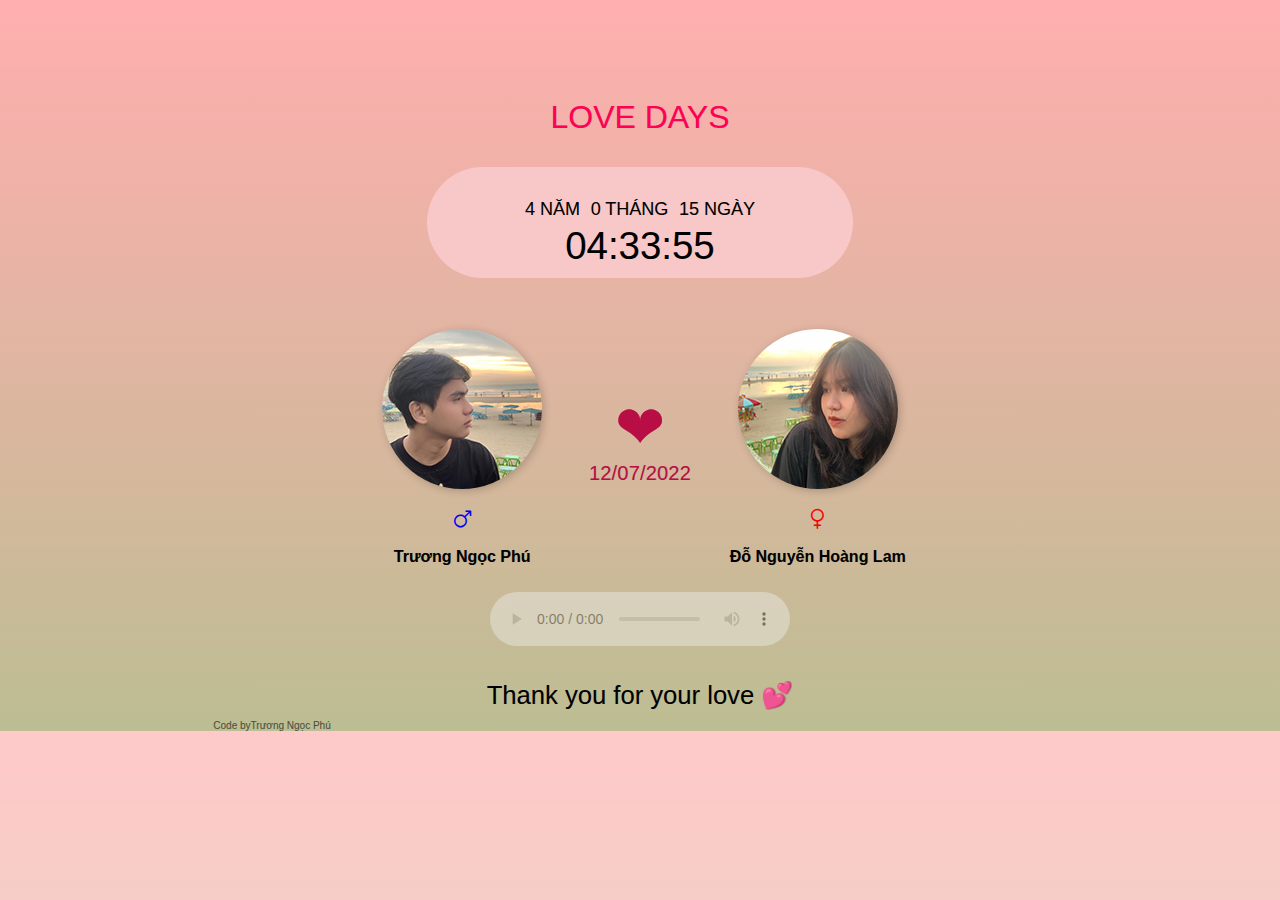
<file: index.html>
<!DOCTYPE html>
<html lang="en">

<head>
    <meta charset="UTF-8">
    <meta name="viewport" content="width=device-width, initial-scale=1.0">
    <meta http-equiv="X-UA-Compatible" content="ie=edge">
    <link rel="stylesheet" href="style.css">
    <link rel="stylesheet" href="https://cdnjs.cloudflare.com/ajax/libs/font-awesome/4.7.0/css/font-awesome.min.css">
    <link rel="shortcut icon" type="image/png" href="img/favicon.png" />
    <title>My Love</title>
</head>

<body>
    <script src="app.js"></script>
    <script>
        document.addEventListener("DOMContentLoaded", function () {
            const createEffect = (type) => {
                const element = document.createElement("div");

                if (type === "snow") {
                    element.className = "snowflake";
                    element.textContent = "❄";
                    element.style.color = "white";
                } else if (type === "flower") {
                    element.className = "flower";
                    element.textContent = "❀";
                    element.style.color = "pink"; // Hoa đào
                } else if (type === "mai") {
                    element.className = "flower";
                    element.textContent = "❀";
                    element.style.color = "yellow"; // Hoa mai
                }

                element.style.left = Math.random() * 100 + "vw";
                element.style.animationDuration = Math.random() * 5 + 5 + "s";
                document.body.appendChild(element);

                setTimeout(() => {
                    element.remove();
                }, 10000);
            };

            const now = new Date();
            const month = now.getMonth() + 1;
            if (month === 12) {
                setInterval(() => createEffect("snow"), 300);
                const message = document.getElementById("christmas-message");
                if (message) {
                    message.style.display = "block";
                }
            } else if (month === 1) {
                setInterval(() => createEffect("flower"), 300); // Hoa đào
                setInterval(() => createEffect("mai"), 400);    // Hoa mai
                const message = document.getElementById("new-year-message");
                if (message) {
                    message.style.display = "block";
                }
            }
        });
    </script>

    <script>
        document.addEventListener("DOMContentLoaded", function () {
            const displayMessage = (message, effects = false) => {
                const messageBox = document.createElement("div");
                messageBox.className = "special-message";
                messageBox.innerHTML = `
                    <div class="message-content">
                        <p>${message}</p>
                        <button class="close-btn">Close</button>
                    </div>
                `;
                document.body.appendChild(messageBox);

                const closeBtn = messageBox.querySelector(".close-btn");
                closeBtn.addEventListener("click", () => {
                    messageBox.remove();
                });

                if (effects) {
                    createBirthdayEffects();
                }
            };

            const createBirthdayEffects = () => {
                const createConfetti = () => {
                    const confetti = document.createElement("div");
                    confetti.className = "confetti";
                    confetti.style.left = Math.random() * 100 + "vw";
                    confetti.style.animationDuration = Math.random() * 3 + 2 + "s";
                    document.body.appendChild(confetti);

                    setTimeout(() => confetti.remove(), 5000);
                };

                // const createCake = () => {
                //     const cake = document.createElement("div");
                //     cake.className = "cake";
                //     cake.innerHTML = `<div class='candle'></div><div class='layers'></div>`;
                //     document.body.appendChild(cake);
                // };

                createCake();
                for (let i = 0; i < 100; i++) {
                    createConfetti();
                }
            };

            const calculateAnniversary = (startDate) => {
                const now = new Date();
                const years = now.getFullYear() - startDate.getFullYear();
                const months = now.getMonth() - startDate.getMonth() + (years * 12);
                return { years: Math.floor(months / 12), months: months % 12 };
            };

            const checkSpecialDay = () => {
                const today = new Date();
                // const date = 27;
                // const month = 10;
                const day = now.getDate();
                const month = now.getMonth() + 1;

                if (month === 8 && date === 12) {
                    displayMessage("Chúc mừng sinh nhật Cục Dàng của anh", true);
                } else if (month === 10 && date === 27) {
                    displayMessage("Chúc mừng sinh nhật Anh iu", true);
                }
            };

            checkSpecialDay();
        });
    </script>

    <script>
        document.addEventListener("DOMContentLoaded", function () {
            function isJuly12() {
                const now = new Date();
                const day = now.getDate();
                const month = now.getMonth() + 1;

                return day === 12 && month === 7;
            }

            if (isJuly12()) {
                const rootTime = document.querySelector("time");
                const anniElement = document.querySelector("anni");
                const dateElement = document.querySelector("date");
                const yearElement = document.querySelector("year");
                const monthElement = document.querySelector("month");

                function updateCountdown(startDate) {
                    const now = new Date();
                    now.setHours(now.getHours() + 7); // Chuyển về múi giờ GMT+7

                    let years = now.getFullYear() - startDate.getFullYear();
                    let months = now.getMonth() - startDate.getMonth();
                    let days = now.getDate() - startDate.getDate();

                    if (days < 0) {
                        months -= 1;
                        const previousMonth = new Date(now.getFullYear(), now.getMonth(), 0);
                        days += previousMonth.getDate();
                    }

                    if (months < 0) {
                        years -= 1;
                        months += 12;
                    }

                    anniElement.textContent = formatDate(startDate);
                    yearElement.textContent = years + " NĂM";
                    monthElement.textContent = months + " THÁNG";
                    dateElement.textContent = days + " NGÀY";

                    const anniversaryMessage = `Hôm nay là ngày kỉ niệm ${years} năm, ${months} tháng chúng ta quen nhau. Anh chúc bé luôn luôn xinh đẹp và chúng ta luôn hạnh phúc bên nhau nhé.`;
                    displayMessage(anniversaryMessage);
                }

                function formatDate(date) {
                    const day = date.getDate();
                    const month = date.getMonth() + 1;
                    const year = date.getFullYear();
                    return `${day.toString().padStart(2, '0')}/${month.toString().padStart(2, '0')}/${year}`;
                }

                const displayMessage = (message) => {
                    const messageBox = document.createElement("div");
                    messageBox.className = "special-message";
                    messageBox.innerHTML = `
                        <div class="message-content">
                            <p>${message}</p>
                            <button class="close-btn">Close</button>
                        </div>
                    `;
                    document.body.appendChild(messageBox);

                    const closeBtn = messageBox.querySelector(".close-btn");
                    closeBtn.addEventListener("click", () => {
                        messageBox.remove();
                    });
                };

                function testAnniversary() {
                    const startDate = new Date("2022-07-12T00:00:00");
                    updateCountdown(startDate);
                }

                testAnniversary();
            }
        });
    </script>

    <div class="mask"></div>
    <div id="wrapper">
        <div id="new-year-message" style="display: none;">🎉 Chúc Mừng Năm Mới! 🎉</div>
        <div id="christmas-message" style="display: none;">🎄 Merry Christmas! 🎄</div>
        <div style="margin-top: 10px;"></div>
        <h1><b>LOVE DAYS</b></h1>

        <div id="clock-box">
            <div id="clock">
                <year>0 YEAR </year>
                <month>0 MONTH</month>
                <date>0 DAYS</date>
                <time>00:00:00</time>
            </div>
        </div>

        <div id="info">
            <div class="one">
                <img src="img/image1.png" class="avt">
                <p>
                <div class="mars">
                    <i class="fa fa-mars" aria-hidden="true" style="color: blue; font-size: 20px;"></i>
                </div>
                <br>
                <a style="text-decoration: none" href="https://www.facebook.com/profile.php?id=100022374431079"
                    target="_blank"><b> Trương Ngọc Phú</b></a>
                </p>
            </div>

            <div id="heart">
                <center>
                    ❤
                </center>
                <anni><b>00/00/0000</b></anni>
            </div>

            <div class="two">
                <img src="img/image2.png" class="avt">
                <p>
                <div class="venus">
                    <i class="fa fa-venus" aria-hidden="true" style="color: red; font-size: 20px;"></i>
                </div>
                <br>
                <a style="text-decoration: none" href="https://www.facebook.com/profile.php?id=100074095176082"
                    target="_blank"><b> Đỗ Nguyễn Hoàng Lam</b></a>
                </p>
            </div>
        </div>

        <div id="music">
            <center>
                <audio loop autoplay controls>Your browser does not support the audio element.</audio>
            </center>
        </div>

        <footer>
            <center><b>Thank you for your love 💕</b></center>
        </footer>

        <div id="about">
            Code by<a style="text-decoration: none" href="https://www.facebook.com/profile.php?id=100022374431079"
                target="_blank" style="color: black;">Trương Ngọc Phú</a>
        </div>
    </div>
</body>

</html>
</file>
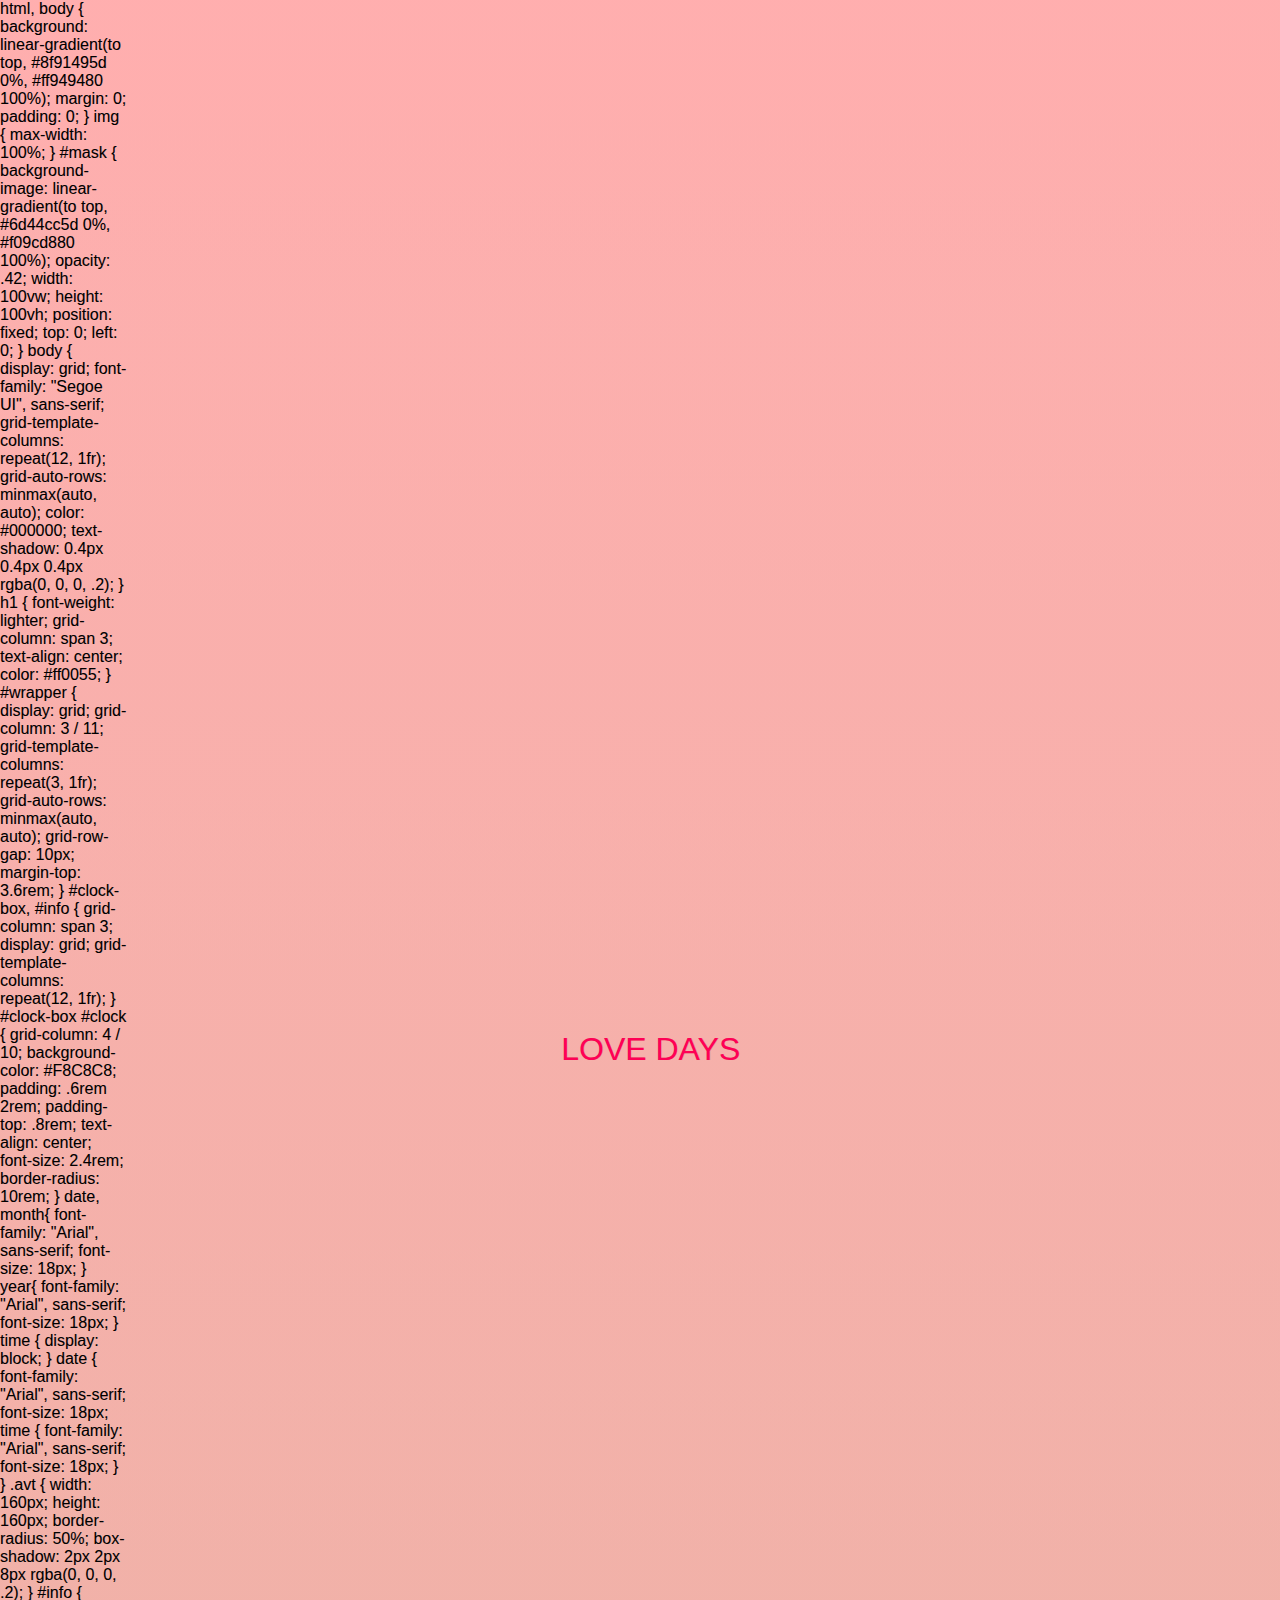
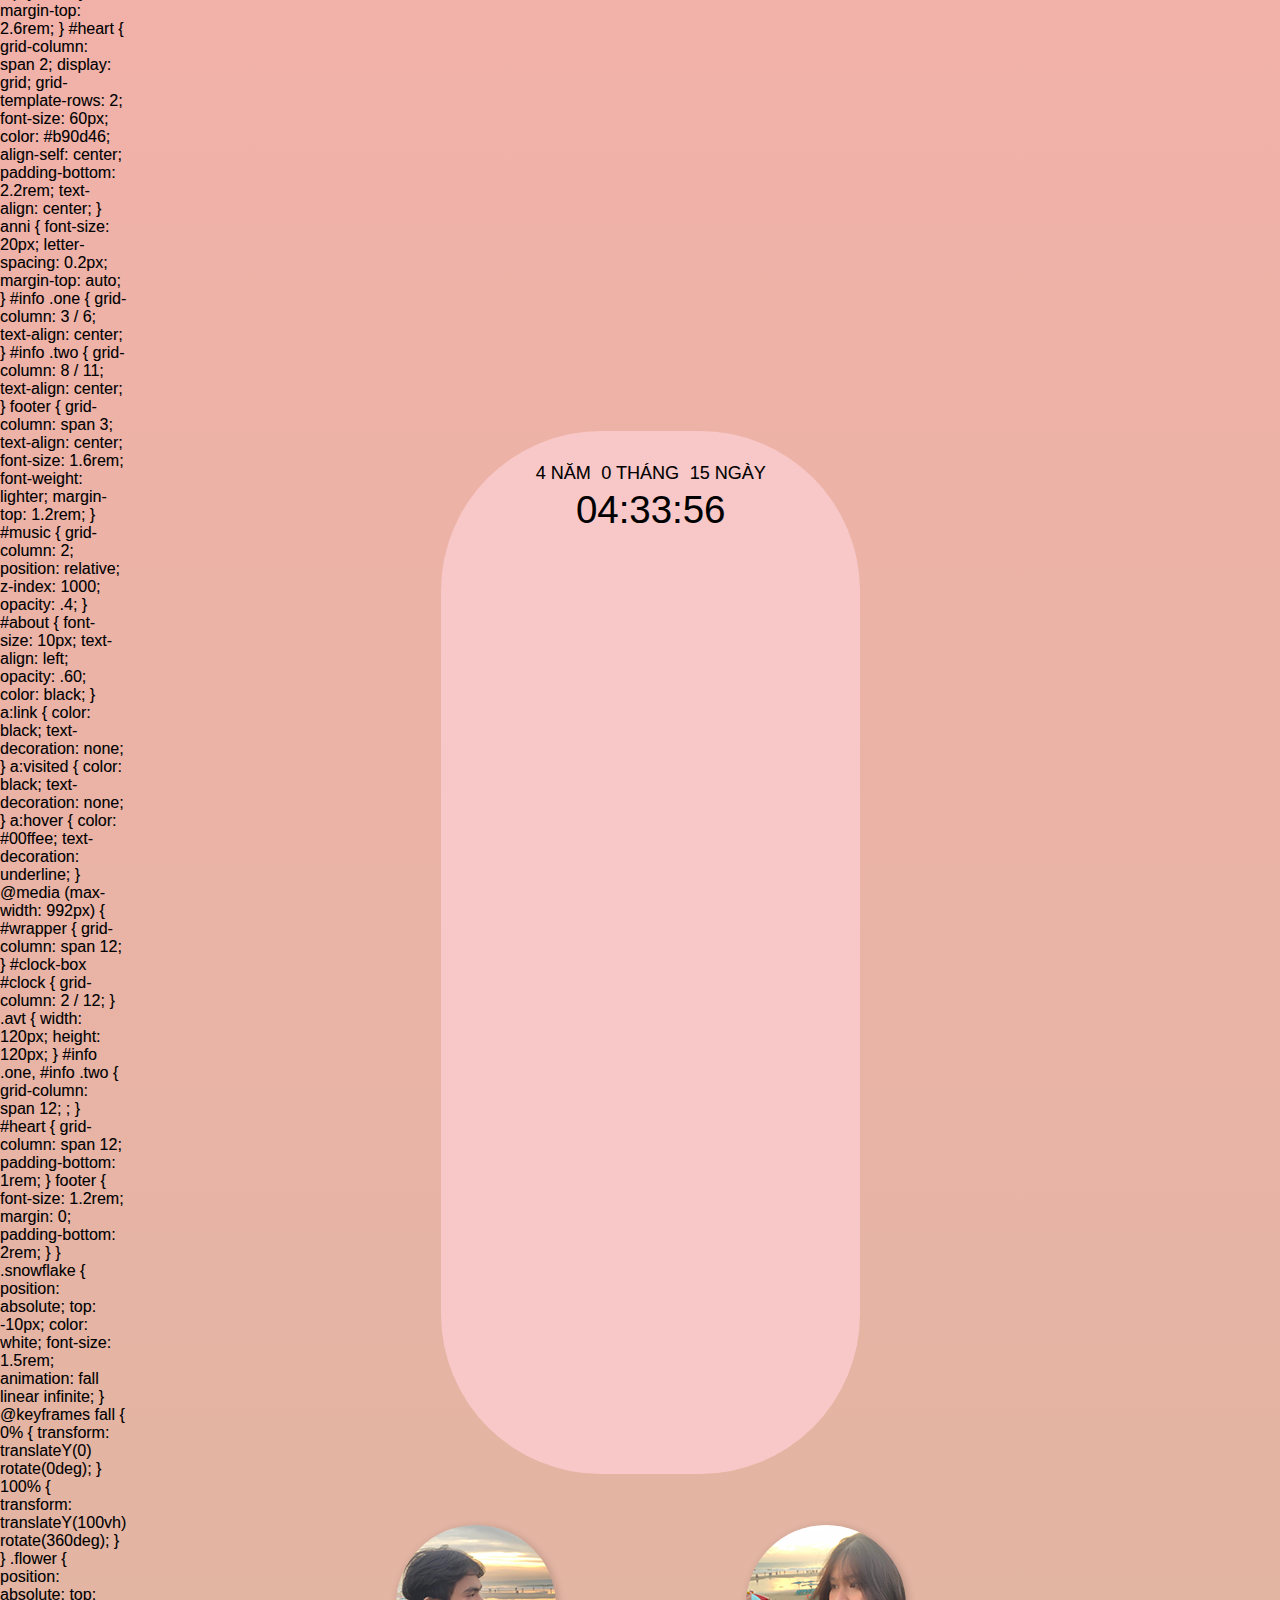
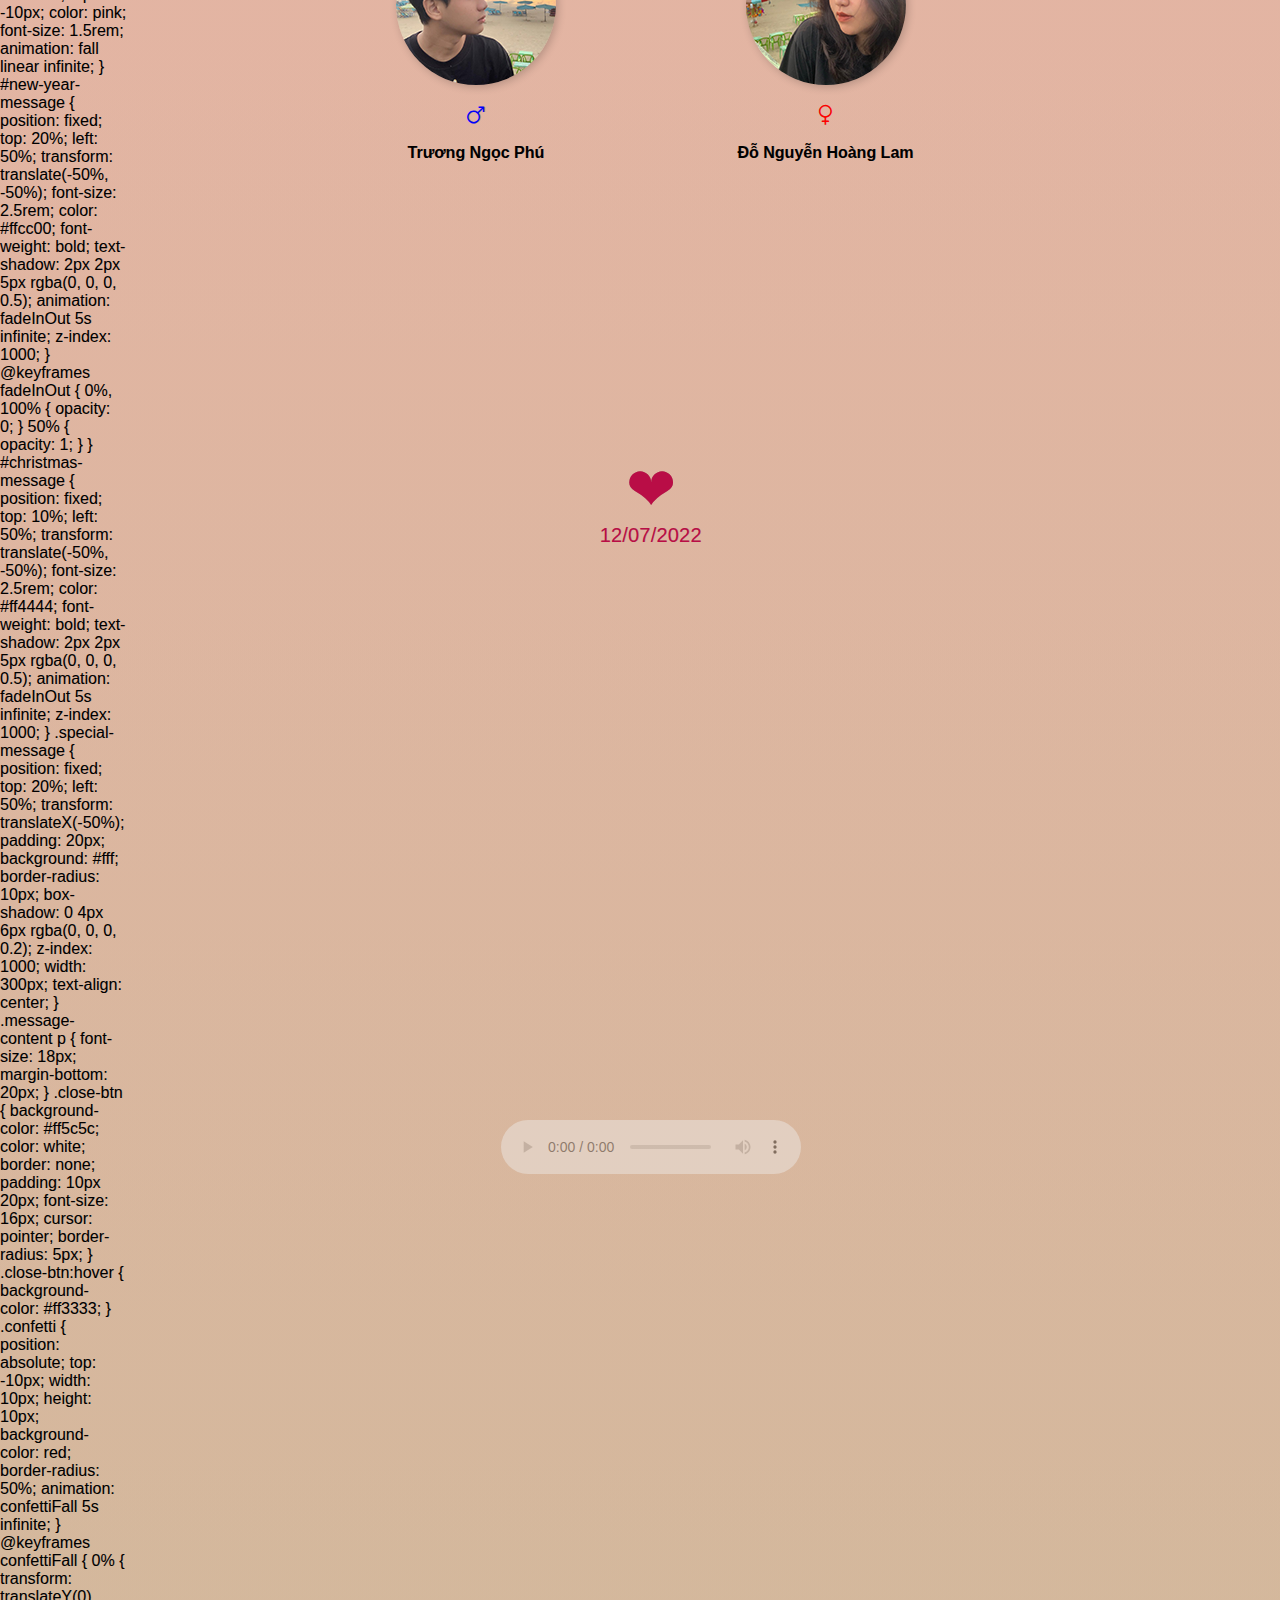
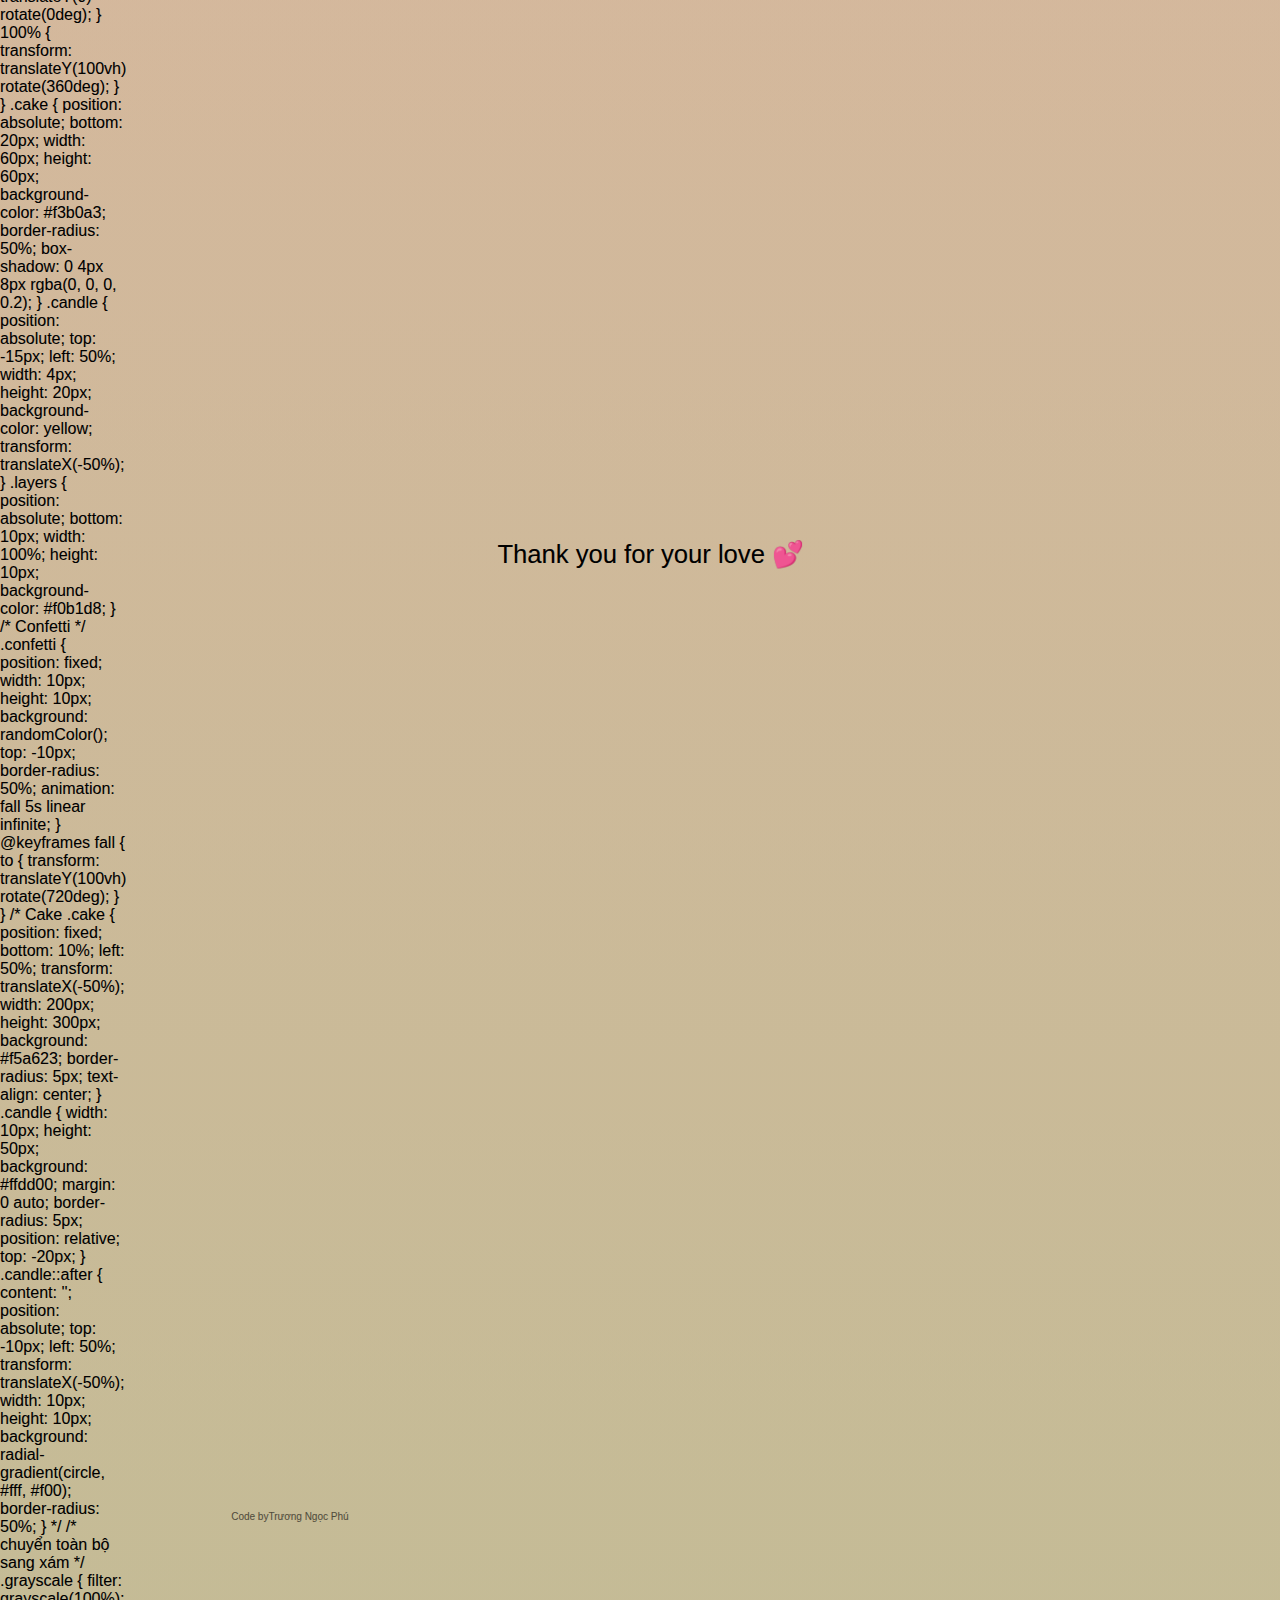
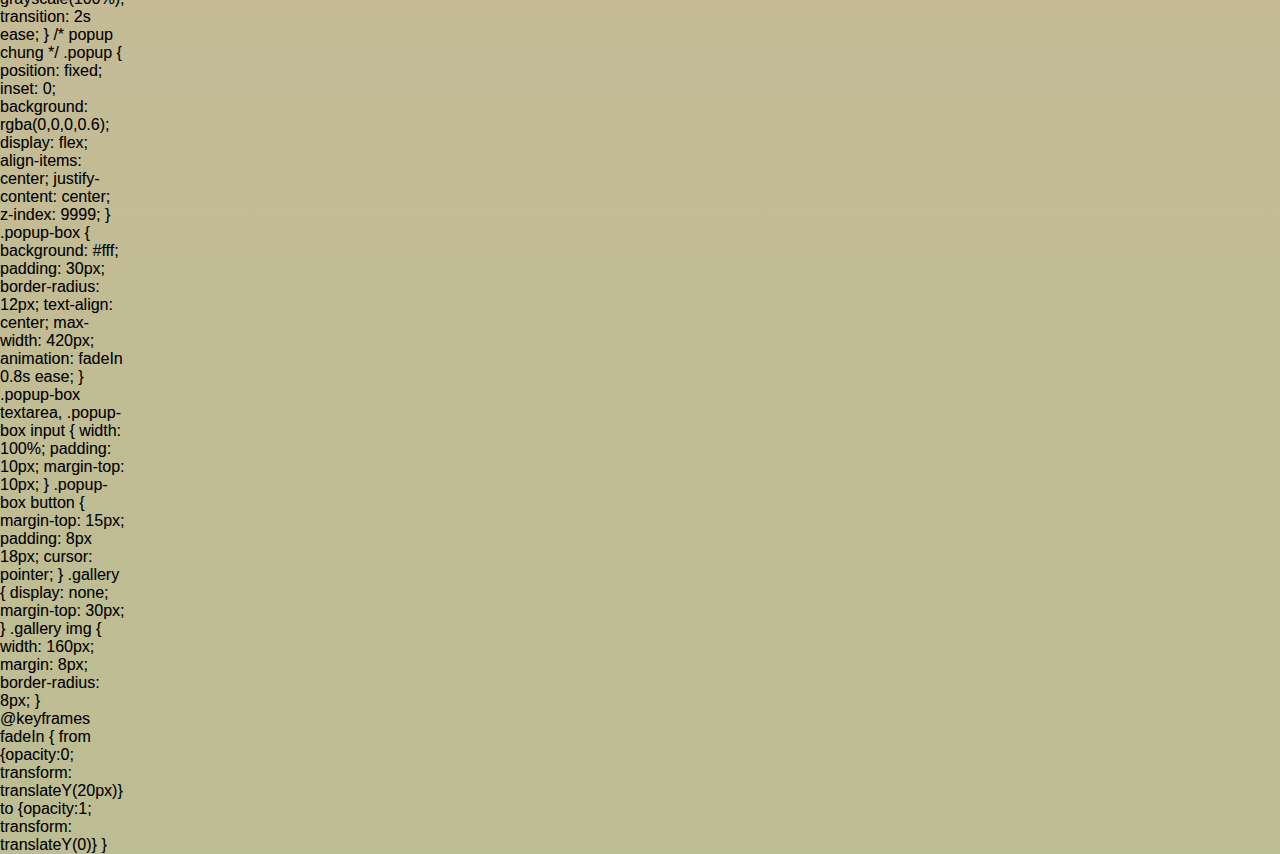
<file: demngay.html>
<!DOCTYPE html>
<html lang="en">

<head>
    <meta charset="UTF-8">
    <meta name="viewport" content="width=device-width, initial-scale=1.0">
    <meta http-equiv="X-UA-Compatible" content="ie=edge">
    <link rel="stylesheet" href="style.css">
    <link rel="stylesheet" href="https://cdnjs.cloudflare.com/ajax/libs/font-awesome/4.7.0/css/font-awesome.min.css">
    <link rel="shortcut icon" type="image/png" href="img/favicon.png" />
    <title>My Love</title>
</head>

<body>
    <styles>
        html,
        body {
        background: linear-gradient(to top, #8f91495d 0%, #ff949480 100%);
        margin: 0;
        padding: 0;
        }

        img {
        max-width: 100%;
        }

        #mask {
        background-image: linear-gradient(to top, #6d44cc5d 0%, #f09cd880 100%);
        opacity: .42;
        width: 100vw;
        height: 100vh;
        position: fixed;
        top: 0;
        left: 0;
        }

        body {
        display: grid;
        font-family: "Segoe UI", sans-serif;
        grid-template-columns: repeat(12, 1fr);
        grid-auto-rows: minmax(auto, auto);
        color: #000000;
        text-shadow: 0.4px 0.4px 0.4px rgba(0, 0, 0, .2);
        }

        h1 {
        font-weight: lighter;
        grid-column: span 3;
        text-align: center;
        color: #ff0055;
        }

        #wrapper {
        display: grid;
        grid-column: 3 / 11;
        grid-template-columns: repeat(3, 1fr);
        grid-auto-rows: minmax(auto, auto);
        grid-row-gap: 10px;
        margin-top: 3.6rem;
        }

        #clock-box,
        #info {
        grid-column: span 3;
        display: grid;
        grid-template-columns: repeat(12, 1fr);
        }

        #clock-box #clock {
        grid-column: 4 / 10;
        background-color: #F8C8C8;
        padding: .6rem 2rem;
        padding-top: .8rem;
        text-align: center;
        font-size: 2.4rem;
        border-radius: 10rem;
        }

        date,
        month{
        font-family: "Arial", sans-serif;
        font-size: 18px;
        }
        year{
        font-family: "Arial", sans-serif;
        font-size: 18px;
        }
        time {
        display: block;
        }

        date {
        font-family: "Arial", sans-serif;
        font-size: 18px;

        time {
        font-family: "Arial", sans-serif;
        font-size: 18px;
        }
        }

        .avt {
        width: 160px;
        height: 160px;
        border-radius: 50%;
        box-shadow: 2px 2px 8px rgba(0, 0, 0, .2);
        }

        #info {
        margin-top: 2.6rem;
        }

        #heart {
        grid-column: span 2;
        display: grid;
        grid-template-rows: 2;
        font-size: 60px;
        color: #b90d46;
        align-self: center;
        padding-bottom: 2.2rem;
        text-align: center;
        }

        anni {
        font-size: 20px;
        letter-spacing: 0.2px;
        margin-top: auto;
        }

        #info .one {
        grid-column: 3 / 6;
        text-align: center;
        }

        #info .two {
        grid-column: 8 / 11;
        text-align: center;
        }

        footer {
        grid-column: span 3;
        text-align: center;
        font-size: 1.6rem;
        font-weight: lighter;
        margin-top: 1.2rem;
        }

        #music {
        grid-column: 2;
        position: relative;
        z-index: 1000;
        opacity: .4;
        }

        #about {
        font-size: 10px;
        text-align: left;
        opacity: .60;
        color: black;
        }

        a:link {
        color: black;
        text-decoration: none;
        }

        a:visited {
        color: black;
        text-decoration: none;
        }

        a:hover {
        color: #00ffee;
        text-decoration: underline;
        }

        @media (max-width: 992px) {
        #wrapper {
        grid-column: span 12;
        }
        #clock-box #clock {
        grid-column: 2 / 12;
        }
        .avt {
        width: 120px;
        height: 120px;
        }
        #info .one,
        #info .two {
        grid-column: span 12;
        ;
        }
        #heart {
        grid-column: span 12;
        padding-bottom: 1rem;
        }
        footer {
        font-size: 1.2rem;
        margin: 0;
        padding-bottom: 2rem;
        }
        }
        .snowflake {
        position: absolute;
        top: -10px;
        color: white;
        font-size: 1.5rem;
        animation: fall linear infinite;
        }

        @keyframes fall {
        0% {
        transform: translateY(0) rotate(0deg);
        }
        100% {
        transform: translateY(100vh) rotate(360deg);
        }
        }

        .flower {
        position: absolute;
        top: -10px;
        color: pink;
        font-size: 1.5rem;
        animation: fall linear infinite;
        }
        #new-year-message {
        position: fixed;
        top: 20%;
        left: 50%;
        transform: translate(-50%, -50%);
        font-size: 2.5rem;
        color: #ffcc00;
        font-weight: bold;
        text-shadow: 2px 2px 5px rgba(0, 0, 0, 0.5);
        animation: fadeInOut 5s infinite;
        z-index: 1000;
        }

        @keyframes fadeInOut {
        0%, 100% {
        opacity: 0;
        }
        50% {
        opacity: 1;
        }
        }
        #christmas-message {
        position: fixed;
        top: 10%;
        left: 50%;
        transform: translate(-50%, -50%);
        font-size: 2.5rem;
        color: #ff4444;
        font-weight: bold;
        text-shadow: 2px 2px 5px rgba(0, 0, 0, 0.5);
        animation: fadeInOut 5s infinite;
        z-index: 1000;
        }
        .special-message {
        position: fixed;
        top: 20%;
        left: 50%;
        transform: translateX(-50%);
        padding: 20px;
        background: #fff;
        border-radius: 10px;
        box-shadow: 0 4px 6px rgba(0, 0, 0, 0.2);
        z-index: 1000;
        width: 300px;
        text-align: center;
        }
        .message-content p {
        font-size: 18px;
        margin-bottom: 20px;
        }
        .close-btn {
        background-color: #ff5c5c;
        color: white;
        border: none;
        padding: 10px 20px;
        font-size: 16px;
        cursor: pointer;
        border-radius: 5px;
        }

        .close-btn:hover {
        background-color: #ff3333;
        }

        .confetti {
        position: absolute;
        top: -10px;
        width: 10px;
        height: 10px;
        background-color: red;
        border-radius: 50%;
        animation: confettiFall 5s infinite;
        }

        @keyframes confettiFall {
        0% {
        transform: translateY(0) rotate(0deg);
        }
        100% {
        transform: translateY(100vh) rotate(360deg);
        }
        }

        .cake {
        position: absolute;
        bottom: 20px;
        width: 60px;
        height: 60px;
        background-color: #f3b0a3;
        border-radius: 50%;
        box-shadow: 0 4px 8px rgba(0, 0, 0, 0.2);
        }

        .candle {
        position: absolute;
        top: -15px;
        left: 50%;
        width: 4px;
        height: 20px;
        background-color: yellow;
        transform: translateX(-50%);
        }

        .layers {
        position: absolute;
        bottom: 10px;
        width: 100%;
        height: 10px;
        background-color: #f0b1d8;
        }
        /* Confetti */
        .confetti {
        position: fixed;
        width: 10px;
        height: 10px;
        background: randomColor();
        top: -10px;
        border-radius: 50%;
        animation: fall 5s linear infinite;
        }

        @keyframes fall {
        to {
        transform: translateY(100vh) rotate(720deg);
        }
        }

        /* Cake
        .cake {
        position: fixed;
        bottom: 10%;
        left: 50%;
        transform: translateX(-50%);
        width: 200px;
        height: 300px;
        background: #f5a623;
        border-radius: 5px;
        text-align: center;
        }

        .candle {
        width: 10px;
        height: 50px;
        background: #ffdd00;
        margin: 0 auto;
        border-radius: 5px;
        position: relative;
        top: -20px;
        }

        .candle::after {
        content: '';
        position: absolute;
        top: -10px;
        left: 50%;
        transform: translateX(-50%);
        width: 10px;
        height: 10px;
        background: radial-gradient(circle, #fff, #f00);
        border-radius: 50%;
        } */

        /* chuyển toàn bộ sang xám */
        .grayscale {
        filter: grayscale(100%);
        transition: 2s ease;
        }

        /* popup chung */
        .popup {
        position: fixed;
        inset: 0;
        background: rgba(0,0,0,0.6);
        display: flex;
        align-items: center;
        justify-content: center;
        z-index: 9999;
        }

        .popup-box {
        background: #fff;
        padding: 30px;
        border-radius: 12px;
        text-align: center;
        max-width: 420px;
        animation: fadeIn 0.8s ease;
        }

        .popup-box textarea,
        .popup-box input {
        width: 100%;
        padding: 10px;
        margin-top: 10px;
        }

        .popup-box button {
        margin-top: 15px;
        padding: 8px 18px;
        cursor: pointer;
        }

        .gallery {
        display: none;
        margin-top: 30px;
        }

        .gallery img {
        width: 160px;
        margin: 8px;
        border-radius: 8px;
        }

        @keyframes fadeIn {
        from {opacity:0; transform: translateY(20px)}
        to {opacity:1; transform: translateY(0)}
        }
    </styles>
    <script src="app.js"></script>
    <script>
        document.addEventListener("DOMContentLoaded", function () {
            const createEffect = (type) => {
                const element = document.createElement("div");

                if (type === "snow") {
                    element.className = "snowflake";
                    element.textContent = "❄";
                    element.style.color = "white";
                } else if (type === "flower") {
                    element.className = "flower";
                    element.textContent = "❀";
                    element.style.color = "pink"; // Hoa đào
                } else if (type === "mai") {
                    element.className = "flower";
                    element.textContent = "❀";
                    element.style.color = "yellow"; // Hoa mai
                }

                element.style.left = Math.random() * 100 + "vw";
                element.style.animationDuration = Math.random() * 5 + 5 + "s";
                document.body.appendChild(element);

                setTimeout(() => {
                    element.remove();
                }, 10000);
            };

            const now = new Date();
            const month = now.getMonth() + 1;
            if (month === 12) {
                setInterval(() => createEffect("snow"), 300);
                const message = document.getElementById("christmas-message");
                if (message) {
                    message.style.display = "block";
                }
            } else if (month === 1) {
                setInterval(() => createEffect("flower"), 300); // Hoa đào
                setInterval(() => createEffect("mai"), 400);    // Hoa mai
                const message = document.getElementById("new-year-message");
                if (message) {
                    message.style.display = "block";
                }
            }
        });
    </script>

    <script>
        document.addEventListener("DOMContentLoaded", function () {
            const displayMessage = (message, effects = false) => {
                const messageBox = document.createElement("div");
                messageBox.className = "special-message";
                messageBox.innerHTML = `
                    <div class="message-content">
                        <p>${message}</p>
                        <button class="close-btn">Close</button>
                    </div>
                `;
                document.body.appendChild(messageBox);

                const closeBtn = messageBox.querySelector(".close-btn");
                closeBtn.addEventListener("click", () => {
                    messageBox.remove();
                });

                if (effects) {
                    createBirthdayEffects();
                }
            };

            const createBirthdayEffects = () => {
                const createConfetti = () => {
                    const confetti = document.createElement("div");
                    confetti.className = "confetti";
                    confetti.style.left = Math.random() * 100 + "vw";
                    confetti.style.animationDuration = Math.random() * 3 + 2 + "s";
                    document.body.appendChild(confetti);

                    setTimeout(() => confetti.remove(), 5000);
                };

                // const createCake = () => {
                //     const cake = document.createElement("div");
                //     cake.className = "cake";
                //     cake.innerHTML = `<div class='candle'></div><div class='layers'></div>`;
                //     document.body.appendChild(cake);
                // };

                createCake();
                for (let i = 0; i < 100; i++) {
                    createConfetti();
                }
            };

            const calculateAnniversary = (startDate) => {
                const now = new Date();
                const years = now.getFullYear() - startDate.getFullYear();
                const months = now.getMonth() - startDate.getMonth() + (years * 12);
                return { years: Math.floor(months / 12), months: months % 12 };
            };

            const checkSpecialDay = () => {
                const today = new Date();
                // const date = 27;
                // const month = 10;
                const day = now.getDate();
                const month = now.getMonth() + 1;

                if (month === 8 && date === 12) {
                    displayMessage("Chúc mừng sinh nhật Cục Dàng của anh", true);
                } else if (month === 10 && date === 27) {
                    displayMessage("Chúc mừng sinh nhật Anh iu", true);
                }
            };

            checkSpecialDay();
        });
    </script>

    <script>
        document.addEventListener("DOMContentLoaded", function () {
            function isJuly12() {
                const now = new Date();
                const day = now.getDate();
                const month = now.getMonth() + 1;

                return day === 12 && month === 7;
            }

            if (isJuly12()) {
                const rootTime = document.querySelector("time");
                const anniElement = document.querySelector("anni");
                const dateElement = document.querySelector("date");
                const yearElement = document.querySelector("year");
                const monthElement = document.querySelector("month");

                function updateCountdown(startDate) {
                    const now = new Date();
                    now.setHours(now.getHours() + 7); // Chuyển về múi giờ GMT+7

                    let years = now.getFullYear() - startDate.getFullYear();
                    let months = now.getMonth() - startDate.getMonth();
                    let days = now.getDate() - startDate.getDate();

                    if (days < 0) {
                        months -= 1;
                        const previousMonth = new Date(now.getFullYear(), now.getMonth(), 0);
                        days += previousMonth.getDate();
                    }

                    if (months < 0) {
                        years -= 1;
                        months += 12;
                    }

                    anniElement.textContent = formatDate(startDate);
                    yearElement.textContent = years + " NĂM";
                    monthElement.textContent = months + " THÁNG";
                    dateElement.textContent = days + " NGÀY";

                    const anniversaryMessage = `Hôm nay là ngày kỉ niệm ${years} năm, ${months} tháng chúng ta quen nhau. Anh chúc bé luôn luôn xinh đẹp và chúng ta luôn hạnh phúc bên nhau nhé.`;
                    displayMessage(anniversaryMessage);
                }

                function formatDate(date) {
                    const day = date.getDate();
                    const month = date.getMonth() + 1;
                    const year = date.getFullYear();
                    return `${day.toString().padStart(2, '0')}/${month.toString().padStart(2, '0')}/${year}`;
                }

                const displayMessage = (message) => {
                    const messageBox = document.createElement("div");
                    messageBox.className = "special-message";
                    messageBox.innerHTML = `
                        <div class="message-content">
                            <p>${message}</p>
                            <button class="close-btn">Close</button>
                        </div>
                    `;
                    document.body.appendChild(messageBox);

                    const closeBtn = messageBox.querySelector(".close-btn");
                    closeBtn.addEventListener("click", () => {
                        messageBox.remove();
                    });
                };

                function testAnniversary() {
                    const startDate = new Date("2022-07-12T00:00:00");
                    updateCountdown(startDate);
                }

                testAnniversary();
            }
        });
    </script>

    <div class="mask"></div>
    <div id="wrapper">
        <div id="new-year-message" style="display: none;">🎉 Chúc Mừng Năm Mới! 🎉</div>
        <div id="christmas-message" style="display: none;">🎄 Merry Christmas! 🎄</div>
        <div style="margin-top: 10px;"></div>
        <h1><b>LOVE DAYS</b></h1>

        <div id="clock-box">
            <div id="clock">
                <year>0 YEAR </year>
                <month>0 MONTH</month>
                <date>0 DAYS</date>
                <time>00:00:00</time>
            </div>
        </div>

        <div id="info">
            <div class="one">
                <img src="img/image1.png" class="avt">
                <p>
                <div class="mars">
                    <i class="fa fa-mars" aria-hidden="true" style="color: blue; font-size: 20px;"></i>
                </div>
                <br>
                <a style="text-decoration: none" href="https://www.facebook.com/profile.php?id=100022374431079"
                    target="_blank"><b> Trương Ngọc Phú</b></a>
                </p>
            </div>

            <div id="heart">
                <center>
                    ❤
                </center>
                <anni><b>00/00/0000</b></anni>
            </div>

            <div class="two">
                <img src="img/image2.png" class="avt">
                <p>
                <div class="venus">
                    <i class="fa fa-venus" aria-hidden="true" style="color: red; font-size: 20px;"></i>
                </div>
                <br>
                <a style="text-decoration: none" href="https://www.facebook.com/profile.php?id=100074095176082"
                    target="_blank"><b> Đỗ Nguyễn Hoàng Lam</b></a>
                </p>
            </div>
        </div>

        <div id="music">
            <center>
                <audio loop autoplay controls>Your browser does not support the audio element.</audio>
            </center>
        </div>

        <footer>
            <center><b>Thank you for your love 💕</b></center>
        </footer>

        <div id="about">
            Code by<a style="text-decoration: none" href="https://www.facebook.com/profile.php?id=100022374431079"
                target="_blank" style="color: black;">Trương Ngọc Phú</a>
        </div>
    </div>
    
</body>

</html>
</file>
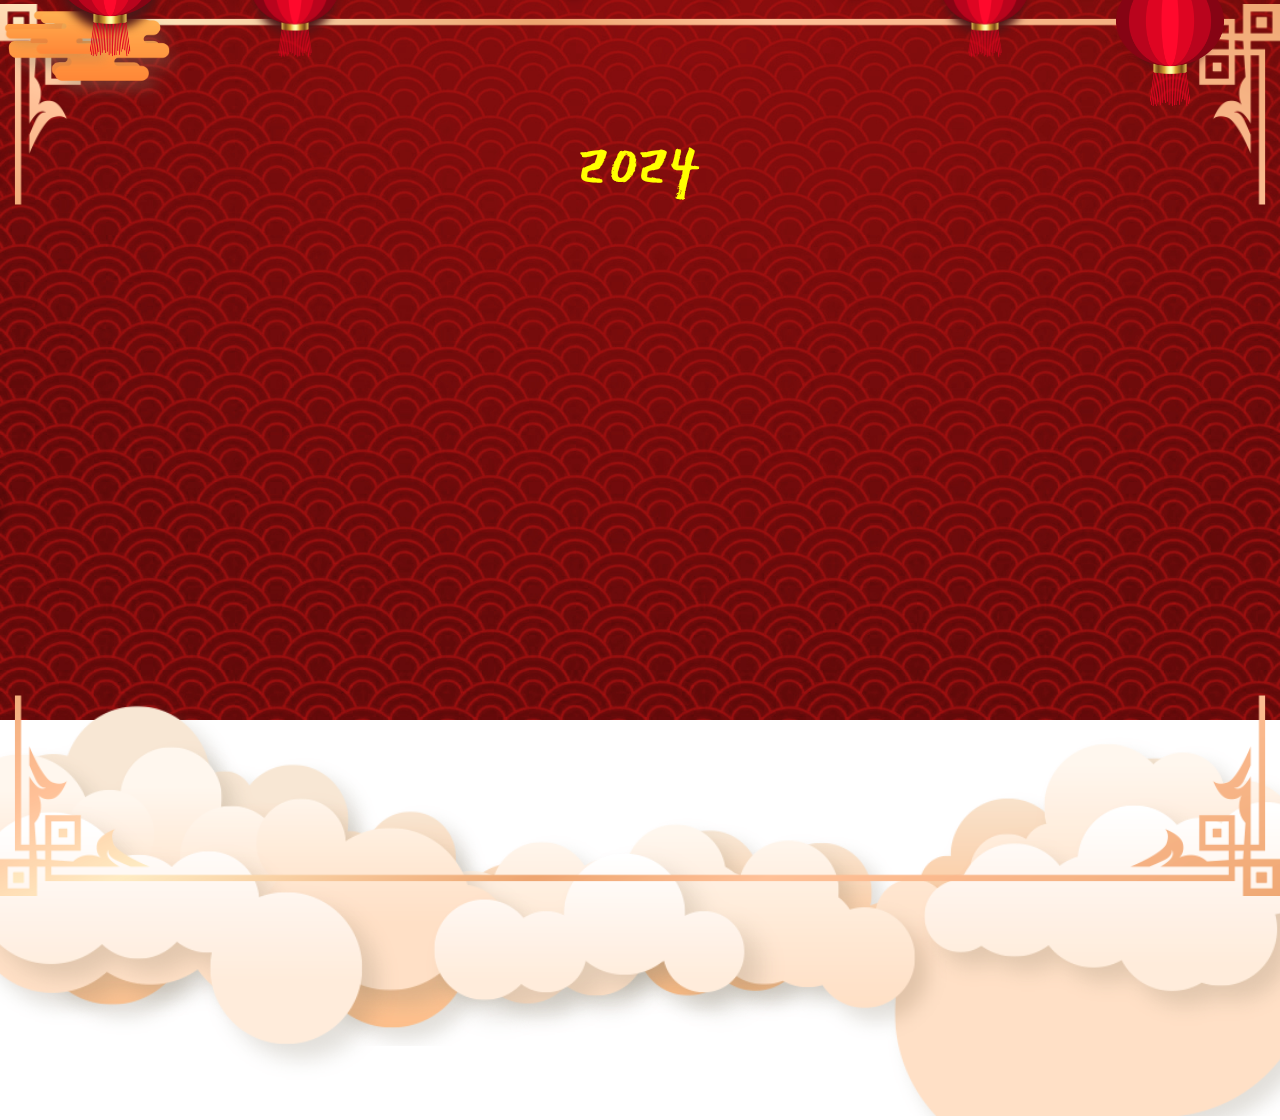
<file: indexa.html>
<!DOCTYPE html>
<html lang="en">
<head>
    <meta charset="UTF-8">
    <meta http-equiv="X-UA-Compatible" content="IE=edge">
    <link rel="website icon" type="png" href="img/cat.png">
    <meta name="viewport" content="width=device-width, initial-scale=1.0">
    <link rel="stylesheet" href="https://cdnjs.cloudflare.com/ajax/libs/font-awesome/6.2.1/css/all.min.css" integrity="sha512-MV7K8+y+gLIBoVD59lQIYicR65iaqukzvf/nwasF0nqhPay5w/9lJmVM2hMDcnK1OnMGCdVK+iQrJ7lzPJQd1w==" crossorigin="anonymous" referrerpolicy="no-referrer" />
    <link rel="stylesheet" href="intro.css">
    <title>Happy New Year 2024</title>
</head>
<body>
    <div class="box-slider">
        <div class="slider1">
            <img src="img/bgr.jpg" alt="">
            <div class="happynewyear">
                <div class="textHappynewyear">
                    <div class="box-span">
                        <span></span>
                    </div>
                    <div class="box-span">
                        <span></span>
                    </div>
                    <div class="box-span">
                        <span></span>
                    </div>
                    <div class="box-span">
                        <span></span>
                    </div>
                </div>
            </div>
            <div class="box-button">
                <div class="button">
                    <button>Ấn vào đây nè!</button>
                    <span><i class="fa-solid fa-heart"></i></span>
                </div>
            </div>
            <div class="box-slider_img1">
                <div class="slider-img1">
                    <img src="img/circular-pattern.png" alt="">
                </div>
                <div class="pattern">
                    <img src="img/pattern.png" alt="">
                </div>
            </div>
            <div class="circle">
                <span></span>
            </div>
            <div class="box-flower">
                <div class="flower-img">
                    <img src="img/flower.png" alt="">
                </div>
                <div class="flower-img">
                    <img src="img/flower.png" alt="">
                </div>
                <div class="flower-img">
                    <img src="img/flower1.png" alt="">
                </div>
                <div class="flower-img">
                    <img src="img/flower1.png" alt="">
                </div>
                <div class="flower-img">
                    <img src="img/flower2.png" alt="">
                </div>
                <div class="flower-img">
                    <img src="img/flower2.png" alt="">
                </div>
            </div>
            <div class="box-slider_img2">
                <div class="box-slider-img2">
                    <div class="slider-img2">
                        <img src="img/lanterns.png" alt="">
                    </div>
                </div>
                <div class="box-slider-img3">
                    <div class="slider-img3">
                        <img src="img/lanterns.png" alt="">
                    </div>
                </div>
                <div class="box-slider-img4">
                    <div class="slider-img4">
                        <img src="img/lanterns.png" alt="">
                    </div>
                </div>
                <div class="box-slider-img5">
                    <div class="slider-img5">
                        <img src="img/lanterns.png" alt="">
                    </div>
                </div>
            </div>
            <div class="slider-img6">
                <img src="img/cloud-red1.png" alt="">
                <img src="img/cloud-red2.png" alt="">
                <img src="img/cloud-red2.png" alt="">
            </div>
            <div class="box-lion_dance">
                <div class="lion_dance1">
                    <img src="img/Lion-dance.gif" alt="">
                </div>
                <div class="lion_dance2">
                    <img src="img/Lion-dance2.gif" alt="">
                </div>
            </div>
            <div class="cat">
                <img src="img/cat.png" alt="">
            </div>
            <div class="box-number">
                <div class="number2023">
                    <div class="number">
                        <span>2</span>
                    </div>
                    <div class="number">
                        <span>0</span>
                    </div>
                    <div class="number">
                        <span>2</span>
                    </div>
                    <div class="number">
                        <span>4</span>
                    </div>
                </div>
            </div>
            <div class="box-rim">
                <div class="rim1">
                    <img src="img/rim1.png" alt="">
                </div>
                <div class="rim2">
                    <img src="img/rim1.png" alt="">
                </div>
            </div>
            <div class="box-texture_clouds">
                <div class="texture_clouds1">
                    <img src="img/texture-clouds.png" alt="">
                </div>
                <div class="texture_clouds1">
                    <img src="img/texture-clouds.png" alt="">
                </div>
                <div class="texture_clouds1">
                    <img src="img/texture-clouds.png" alt="">
                </div>
                <div class="texture_clouds1">
                    <img src="img/texture-clouds.png" alt="">
                </div>
                <div class="texture_clouds1">
                    <img src="img/texture-clouds.png" alt="">
                </div>
            </div>
            <div class="box-big_clouds">
                <div class="big_clouds1">
                    <img src="img/big-clouds1.png" alt="">
                </div>
                <div class="big_clouds2">
                    <img src="img/big-clouds2.png" alt="">
                </div>
                <div class="big_clouds3">
                    <img src="img/big-clouds3.png" alt="">
                </div>
            </div>
        </div>
        <div class="slider2">
            <div class="rhombus"></div>
            <div class="rhombus"></div>
            <div class="rhombus-img">
                <img src="img/q.jpg" alt="">
            </div>
            <div class="mail">
                <button><i class="fa-regular fa-envelope"></i></button>
                <span class="heart"><i class="fa-solid fa-heart"></i></span>
                </div>
            </div>
            <div class="box-button1">
                <div class="button">
                    <button>Ấn vào đây nè!</button>
                    <span><i class="fa-solid fa-heart"></i></span>
                </div>
            </div>
        </div>
        <div class="slider3">
            <div class="box-content">
                <div class="left">
                    <img src="img/bg1.jpg" alt="">
                    <div class="center">

                    </div>
                    <div class="lanterns-content">
                        <img src="img/lanterns.png" alt="">
                    </div>
                    <div class="box-big_flowers">
                        <img src="img/big-flower.png" alt="">
                        <img src="img/big-flower.png" alt="">
                        <img src="img/big-flower.png" alt="">
                        <img src="img/big-flower1.png" alt="">
                        <img src="img/big-flower1.png" alt="">
                        <img src="img/big-flower2.png" alt="">
                        <img src="img/big-flower2.png" alt="">
                        <img src="img/big-flower2.png" alt="">
                    </div>
                    <div class="box-circle_left">
                        <div class="circle_left">
                            <img src="img/circular-pattern.png" alt="">
                            <div class="text-content">
                                <h2>Happy New</h2>
                                <h1>Year</h1>
                                <span>2024</span>
                            </div>
                        </div>
                    </div>
                    <div class="apricot_blossom">
                        <img src="img/apricot-blossom.png" alt="">
                        <img src="img/apricot-blossom.png" alt="">
                        <img src="img/apricot-blossom.png" alt="">
                        <img src="img/apricot-blossom.png" alt="">
                        <img src="img/apricot-blossom.png" alt="">
                        <img src="img/apricot-blossom.png" alt="">
                    </div>
                </div>
                <div class="right">
                    <div class="content">
                        <div class="title">
                            <h1>&#129505Gửi em!</h1>
                        </div>
                        <p>Năm mới, anh chúc cho em được nhiều sức khỏe.
                             Còn về hạnh phúc và niềm vui, anh mong rằng chính 
                             mình sẽ là người mang những điều đó đến với em. Yêu 
                             em nhiều! Năm mới đến rồi, một năm qua thật đặc biệt 
                             với anh và cả em nữa. Năm mới đến đồng nghĩa với việc 
                             anh lại được nối dài năm tháng yêu thương chăm sóc em. 
                             Anh chúc em tràn đầy hạnh phúc ngọt ngào hãy gìn giữ và 
                             nuôi dưỡng tình yêu của chúng mình em nhé.
                        </p>
                        <div class="fixedContent">
                            <h3>Người gửi: Trương Ngọc Phú</h3>
                            
                        </div>
                        <p>Chúng mình cùng nhau đếm xem chúng ta đã trải qua bao nhiêu tháng bên nhau nhé!</p>
                        <a href="mylove.html">Bấm dô đây nè!!!!</a>
                    </div>
                </div>
            </div>
            <i class="fa-solid fa-xmark"></i>
        </div>
    </div>

    <audio id="song">
        <source src="img/nhac.mp3" type="audio/mp3">
    </audio>

<script src="intro.js"></script>
</body>
</html>
</file>
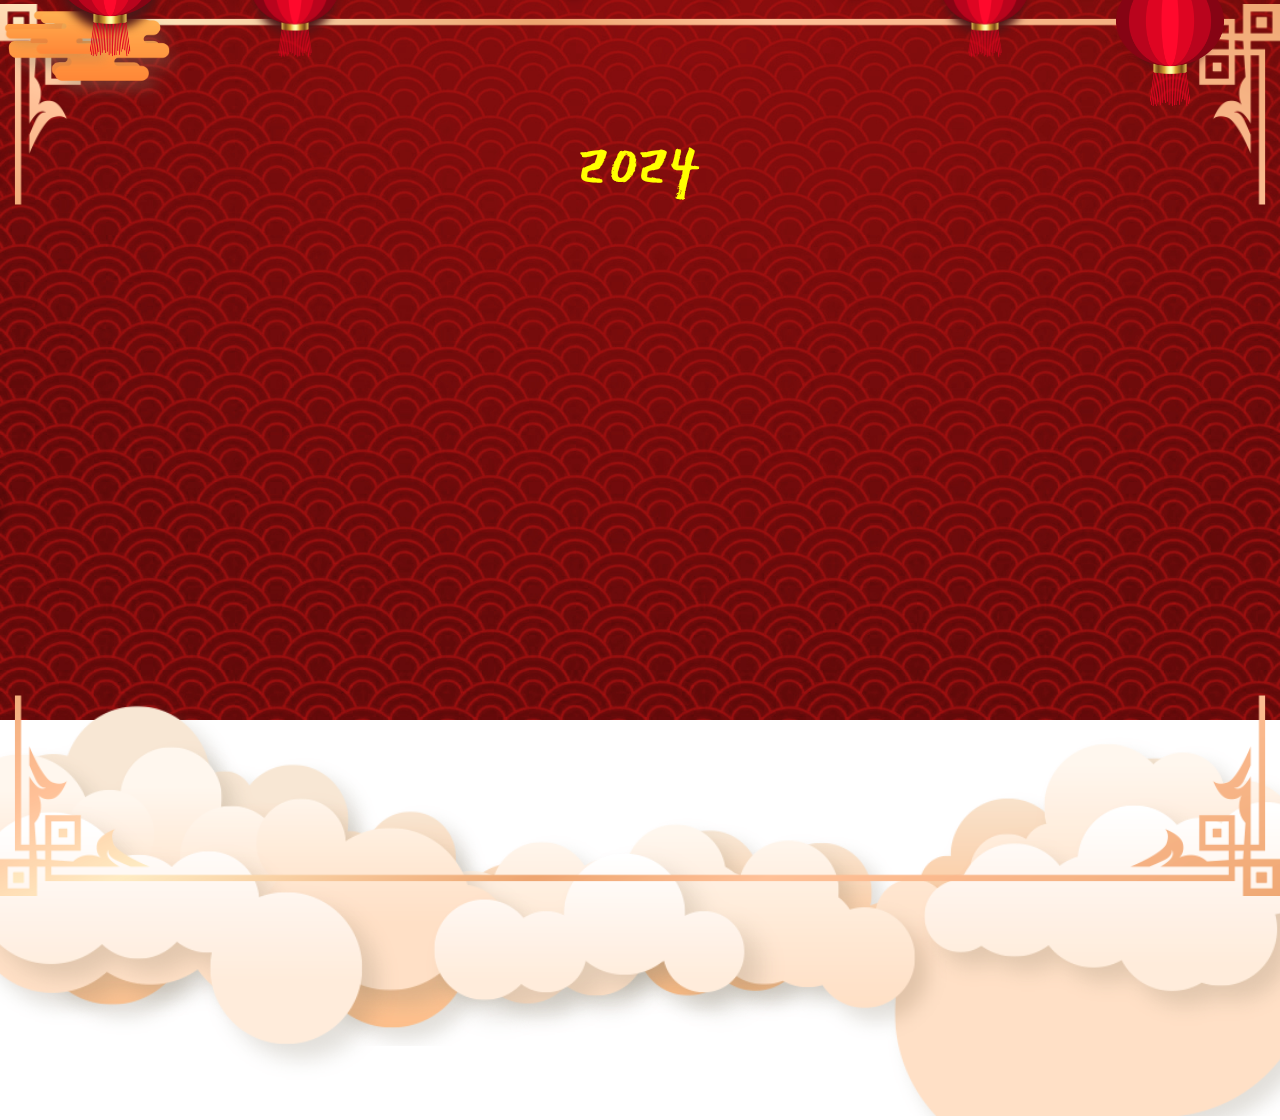
<file: intro.html>
<!DOCTYPE html>
<html lang="en">
<head>
    <meta charset="UTF-8">
    <meta http-equiv="X-UA-Compatible" content="IE=edge">
    <link rel="website icon" type="png" href="img/cat.png">
    <meta name="viewport" content="width=device-width, initial-scale=1.0">
    <link rel="stylesheet" href="https://cdnjs.cloudflare.com/ajax/libs/font-awesome/6.2.1/css/all.min.css" integrity="sha512-MV7K8+y+gLIBoVD59lQIYicR65iaqukzvf/nwasF0nqhPay5w/9lJmVM2hMDcnK1OnMGCdVK+iQrJ7lzPJQd1w==" crossorigin="anonymous" referrerpolicy="no-referrer" />
    <link rel="stylesheet" href="intro.css">
    <title>Happy New Year 2024</title>
</head>
<body>
    <div class="box-slider">
        <div class="slider1">
            <img src="img/bgr.jpg" alt="">
            <div class="happynewyear">
                <div class="textHappynewyear">
                    <div class="box-span">
                        <span></span>
                    </div>
                    <div class="box-span">
                        <span></span>
                    </div>
                    <div class="box-span">
                        <span></span>
                    </div>
                    <div class="box-span">
                        <span></span>
                    </div>
                </div>
            </div>
            <div class="box-button">
                <div class="button">
                    <button>Ấn vào đây nè!</button>
                    <span><i class="fa-solid fa-heart"></i></span>
                </div>
            </div>
            <div class="box-slider_img1">
                <div class="slider-img1">
                    <img src="img/circular-pattern.png" alt="">
                </div>
                <div class="pattern">
                    <img src="img/pattern.png" alt="">
                </div>
            </div>
            <div class="circle">
                <span></span>
            </div>
            <div class="box-flower">
                <div class="flower-img">
                    <img src="img/flower.png" alt="">
                </div>
                <div class="flower-img">
                    <img src="img/flower.png" alt="">
                </div>
                <div class="flower-img">
                    <img src="img/flower1.png" alt="">
                </div>
                <div class="flower-img">
                    <img src="img/flower1.png" alt="">
                </div>
                <div class="flower-img">
                    <img src="img/flower2.png" alt="">
                </div>
                <div class="flower-img">
                    <img src="img/flower2.png" alt="">
                </div>
            </div>
            <div class="box-slider_img2">
                <div class="box-slider-img2">
                    <div class="slider-img2">
                        <img src="img/lanterns.png" alt="">
                    </div>
                </div>
                <div class="box-slider-img3">
                    <div class="slider-img3">
                        <img src="img/lanterns.png" alt="">
                    </div>
                </div>
                <div class="box-slider-img4">
                    <div class="slider-img4">
                        <img src="img/lanterns.png" alt="">
                    </div>
                </div>
                <div class="box-slider-img5">
                    <div class="slider-img5">
                        <img src="img/lanterns.png" alt="">
                    </div>
                </div>
            </div>
            <div class="slider-img6">
                <img src="img/cloud-red1.png" alt="">
                <img src="img/cloud-red2.png" alt="">
                <img src="img/cloud-red2.png" alt="">
            </div>
            <div class="box-lion_dance">
                <div class="lion_dance1">
                    <img src="img/Lion-dance.gif" alt="">
                </div>
                <div class="lion_dance2">
                    <img src="img/Lion-dance2.gif" alt="">
                </div>
            </div>
            <div class="cat">
                <img src="img/cat.png" alt="">
            </div>
            <div class="box-number">
                <div class="number2023">
                    <div class="number">
                        <span>2</span>
                    </div>
                    <div class="number">
                        <span>0</span>
                    </div>
                    <div class="number">
                        <span>2</span>
                    </div>
                    <div class="number">
                        <span>4</span>
                    </div>
                </div>
            </div>
            <div class="box-rim">
                <div class="rim1">
                    <img src="img/rim1.png" alt="">
                </div>
                <div class="rim2">
                    <img src="img/rim1.png" alt="">
                </div>
            </div>
            <div class="box-texture_clouds">
                <div class="texture_clouds1">
                    <img src="img/texture-clouds.png" alt="">
                </div>
                <div class="texture_clouds1">
                    <img src="img/texture-clouds.png" alt="">
                </div>
                <div class="texture_clouds1">
                    <img src="img/texture-clouds.png" alt="">
                </div>
                <div class="texture_clouds1">
                    <img src="img/texture-clouds.png" alt="">
                </div>
                <div class="texture_clouds1">
                    <img src="img/texture-clouds.png" alt="">
                </div>
            </div>
            <div class="box-big_clouds">
                <div class="big_clouds1">
                    <img src="img/big-clouds1.png" alt="">
                </div>
                <div class="big_clouds2">
                    <img src="img/big-clouds2.png" alt="">
                </div>
                <div class="big_clouds3">
                    <img src="img/big-clouds3.png" alt="">
                </div>
            </div>
        </div>
        <div class="slider2">
            <div class="rhombus"></div>
            <div class="rhombus"></div>
            <div class="rhombus-img">
                <img src="img/q.jpg" alt="">
            </div>
            <div class="mail">
                <button><i class="fa-regular fa-envelope"></i></button>
                <span class="heart"><i class="fa-solid fa-heart"></i></span>
                </div>
            </div>
            <div class="box-button1">
                <div class="button">
                    <button>Ấn vào đây nè!</button>
                    <span><i class="fa-solid fa-heart"></i></span>
                </div>
            </div>
        </div>
        <div class="slider3">
            <div class="box-content">
                <div class="left">
                    <img src="img/bg1.jpg" alt="">
                    <div class="center">

                    </div>
                    <div class="lanterns-content">
                        <img src="img/lanterns.png" alt="">
                    </div>
                    <div class="box-big_flowers">
                        <img src="img/big-flower.png" alt="">
                        <img src="img/big-flower.png" alt="">
                        <img src="img/big-flower.png" alt="">
                        <img src="img/big-flower1.png" alt="">
                        <img src="img/big-flower1.png" alt="">
                        <img src="img/big-flower2.png" alt="">
                        <img src="img/big-flower2.png" alt="">
                        <img src="img/big-flower2.png" alt="">
                    </div>
                    <div class="box-circle_left">
                        <div class="circle_left">
                            <img src="img/circular-pattern.png" alt="">
                            <div class="text-content">
                                <h2>Happy New</h2>
                                <h1>Year</h1>
                                <span>2024</span>
                            </div>
                        </div>
                    </div>
                    <div class="apricot_blossom">
                        <img src="img/apricot-blossom.png" alt="">
                        <img src="img/apricot-blossom.png" alt="">
                        <img src="img/apricot-blossom.png" alt="">
                        <img src="img/apricot-blossom.png" alt="">
                        <img src="img/apricot-blossom.png" alt="">
                        <img src="img/apricot-blossom.png" alt="">
                    </div>
                </div>
                <div class="right">
                    <div class="content">
                        <div class="title">
                            <h1>&#129505Gửi em!</h1>
                        </div>
                        <p>Năm mới, anh chúc cho em được nhiều sức khỏe.
                             Còn về hạnh phúc và niềm vui, anh mong rằng chính 
                             mình sẽ là người mang những điều đó đến với em. Yêu 
                             em nhiều! Năm mới đến rồi, một năm qua thật đặc biệt 
                             với anh và cả em nữa. Năm mới đến đồng nghĩa với việc 
                             anh lại được nối dài năm tháng yêu thương chăm sóc em. 
                             Anh chúc em tràn đầy hạnh phúc ngọt ngào hãy gìn giữ và 
                             nuôi dưỡng tình yêu của chúng mình em nhé.
                        </p>
                        <div class="fixedContent">
                            <h3>Người gửi: Trương Ngọc Phú</h3>
                            
                        </div>
                        <p>Chúng mình cùng nhau đếm xem chúng ta đã trải qua bao nhiêu tháng bên nhau nhé!</p>
                        <a href="mylove.html">Bấm dô đây nè!!!!</a>
                    </div>
                </div>
            </div>
            <i class="fa-solid fa-xmark"></i>
        </div>
    </div>

    <audio id="song">
        <source src="img/nhac.mp3" type="audio/mp3">
    </audio>

<script src="intro.js"></script>
</body>
</html>
</file>
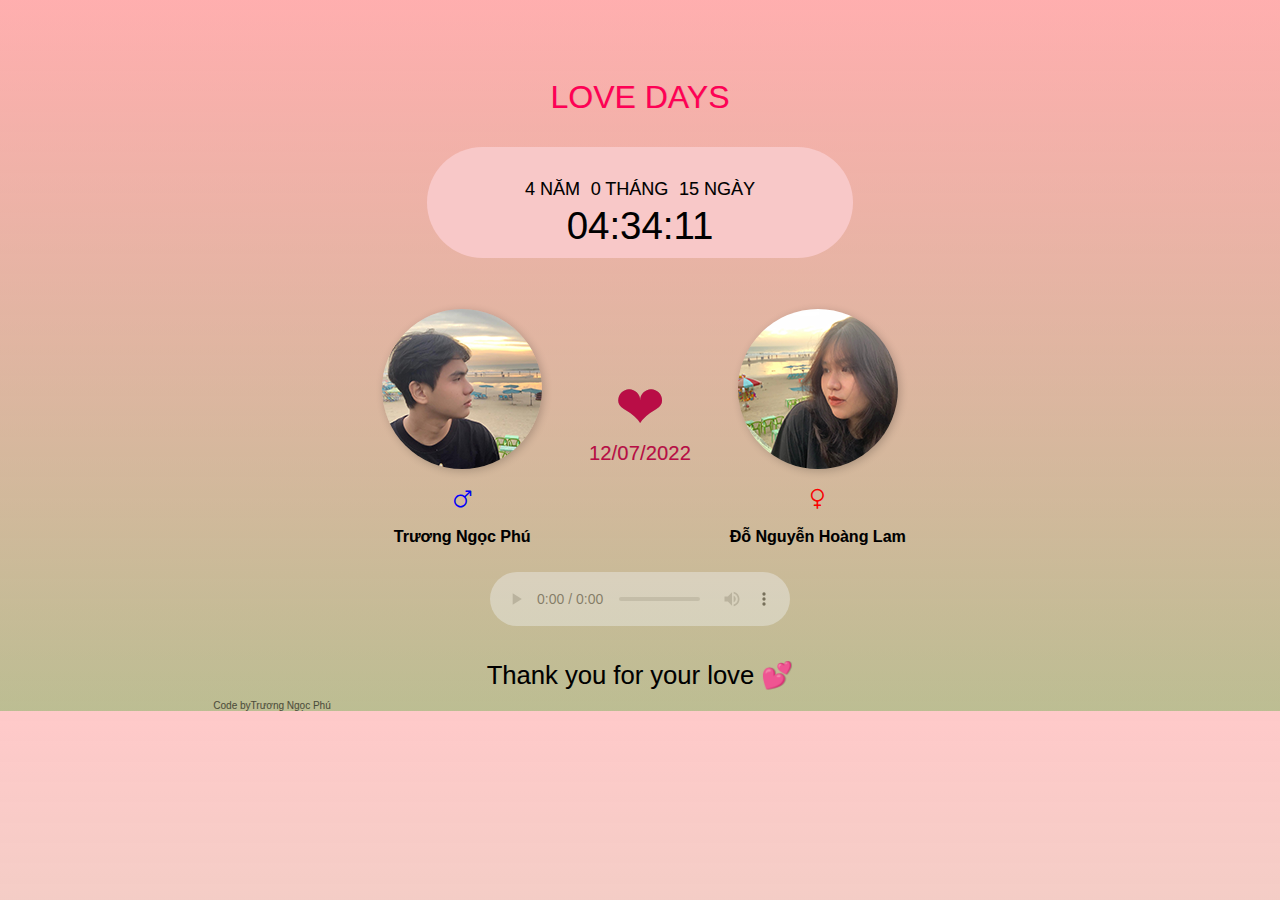
<file: mylove.html>
<!DOCTYPE html>
<html lang="en">

<head>
    <meta charset="UTF-8">
    <meta name="viewport" content="width=device-width, initial-scale=1.0">
    <meta http-equiv="X-UA-Compatible" content="ie=edge">
    <link rel="stylesheet" href="style.css">
    <link rel="stylesheet" href="https://cdnjs.cloudflare.com/ajax/libs/font-awesome/4.7.0/css/font-awesome.min.css">
    <link rel="shortcut icon" type="image/png" href="img/favicon.png" />
    <title>My Love</title>
    
</head>
<script src="app.js"></script>
<body>
    <div class="mask"></div>
    <div id="wrapper">
        <h1><b>LOVE DAYS</b></h1>

        <div id="clock-box">
            <div id="clock">
                <year>0 YEAR </year>
                <month>0 MONTH</month>
                <date>0 DAYS</date>
                <time>00:00:00</time>
            </div>
        </div>

        <div id="info">
            <div class="one">
                <img src="img/image1.png" class="avt">
                <p>
                    <div class="mars">
                        <i class="fa fa-mars" aria-hidden="true" style="color: blue; font-size: 20px;"></i>
                    </div>
                    <br>
                    <a style="text-decoration: none"
                        href="https://www.facebook.com/profile.php?id=100022374431079" target="_blank"><b> Trương Ngọc
                            Phú</b></a>
                </p>
            </div>

            <div id="heart">
                <center>
                    ❤
                </center>
                <anni><b>00/00/0000</b></anni>
            </div>
            <div class="two">
                <img src="img/image2.png" class="avt">
                <p>
                    <div class="venus">
                        <i class="fa fa-venus" aria-hidden="true" style="color: red; font-size: 20px;"></i>
                    </div>
                    <br>
                    <a style="text-decoration: none"
                        href="https://www.facebook.com/profile.php?id=100074095176082" target="_blank"><b> Đỗ Nguyễn
                            Hoàng Lam</b></a>
                </p>
            </div>
        </div>
        <div id="music">
            <center>
                <audio loop autoplay controls>Your browser does not support the audio element.</audio>
            </center>
        </div>
        <footer>
            <center><b>Thank you for your love 💕</b></center>
        </footer>
        <div id="about">Code by<a style="text-decoration: none"
                href="https://www.facebook.com/profile.php?id=100022374431079" target="_blank"
                style="color: black;">Trương Ngọc Phú</a></div>
    </div>

</body>

</html>
</file>
<file: style.css>
html,
body {
    background: linear-gradient(to top, #8f91495d 0%, #ff949480 100%);
    margin: 0;
    padding: 0;
}

img {
    max-width: 100%;
}

#mask {
    background-image: linear-gradient(to top, #6d44cc5d 0%, #f09cd880 100%);
    opacity: .42;
    width: 100vw;
    height: 100vh;
    position: fixed;
    top: 0;
    left: 0;
}

body {
    display: grid;
    font-family: "Segoe UI", sans-serif;
    grid-template-columns: repeat(12, 1fr);
    grid-auto-rows: minmax(auto, auto);
    color: #000000;
    text-shadow: 0.4px 0.4px 0.4px rgba(0, 0, 0, .2);
}

h1 {
    font-weight: lighter;
    grid-column: span 3;
    text-align: center;
    color: #ff0055;
}

#wrapper {
    display: grid;
    grid-column: 3 / 11;
    grid-template-columns: repeat(3, 1fr);
    grid-auto-rows: minmax(auto, auto);
    grid-row-gap: 10px;
    margin-top: 3.6rem;
}

#clock-box,
#info {
    grid-column: span 3;
    display: grid;
    grid-template-columns: repeat(12, 1fr);
}

#clock-box #clock {
    grid-column: 4 / 10;
    background-color: #F8C8C8;
    padding: .6rem 2rem;
    padding-top: .8rem;
    text-align: center;
    font-size: 2.4rem;
    border-radius: 10rem;
}

date,
month{
    font-family: "Arial", sans-serif;
    font-size: 18px;
}
year{
    font-family: "Arial", sans-serif;
    font-size: 18px;
}
time {
     display: block; 
}

date {
    font-family: "Arial", sans-serif;
    font-size: 18px;

time {
    font-family: "Arial", sans-serif;
    font-size: 18px;
}
}

.avt {
    width: 160px;
    height: 160px;
    border-radius: 50%;
    box-shadow: 2px 2px 8px rgba(0, 0, 0, .2);
}

#info {
    margin-top: 2.6rem;
}

#heart {
    grid-column: span 2;
    display: grid;
    grid-template-rows: 2;
    font-size: 60px;
    color: #b90d46;
    align-self: center;
    padding-bottom: 2.2rem;
    text-align: center;
}

anni {
    font-size: 20px;
    letter-spacing: 0.2px;
    margin-top: auto;
}

#info .one {
    grid-column: 3 / 6;
    text-align: center;
}

#info .two {
    grid-column: 8 / 11;
    text-align: center;
}

footer {
    grid-column: span 3;
    text-align: center;
    font-size: 1.6rem;
    font-weight: lighter;
    margin-top: 1.2rem;
}

#music {
    grid-column: 2;
    position: relative;
    z-index: 1000;
    opacity: .4;
}

#about {
    font-size: 10px;
    text-align: left;
    opacity: .60;
    color: black;
}

a:link {
    color: black;
    text-decoration: none;
}

a:visited {
    color: black;
    text-decoration: none;
}

a:hover {
    color: #00ffee;
    text-decoration: underline;
}

@media (max-width: 992px) {
    #wrapper {
        grid-column: span 12;
    }
    #clock-box #clock {
        grid-column: 2 / 12;
    }
    .avt {
        width: 120px;
        height: 120px;
    }
    #info .one,
    #info .two {
        grid-column: span 12;
        ;
    }
    #heart {
        grid-column: span 12;
        padding-bottom: 1rem;
    }
    footer {
        font-size: 1.2rem;
        margin: 0;
        padding-bottom: 2rem;
    }
}
.snowflake {
    position: absolute;
    top: -10px;
    color: white;
    font-size: 1.5rem;
    animation: fall linear infinite;
}

@keyframes fall {
    0% {
        transform: translateY(0) rotate(0deg);
    }
    100% {
        transform: translateY(100vh) rotate(360deg);
    }
}

.flower {
    position: absolute;
    top: -10px;
    color: pink;
    font-size: 1.5rem;
    animation: fall linear infinite;
}
#new-year-message {
    position: fixed;
    top: 20%;
    left: 50%;
    transform: translate(-50%, -50%);
    font-size: 2.5rem;
    color: #ffcc00;
    font-weight: bold;
    text-shadow: 2px 2px 5px rgba(0, 0, 0, 0.5);
    animation: fadeInOut 5s infinite;
    z-index: 1000;
}

@keyframes fadeInOut {
    0%, 100% {
        opacity: 0;
    }
    50% {
        opacity: 1;
    }
}
#christmas-message {
    position: fixed;
    top: 10%;
    left: 50%;
    transform: translate(-50%, -50%);
    font-size: 2.5rem;
    color: #ff4444;
    font-weight: bold;
    text-shadow: 2px 2px 5px rgba(0, 0, 0, 0.5);
    animation: fadeInOut 5s infinite;
    z-index: 1000;
}
.special-message {
    position: fixed;
    top: 20%;
    left: 50%;
    transform: translateX(-50%);
    padding: 20px;
    background: #fff;
    border-radius: 10px;
    box-shadow: 0 4px 6px rgba(0, 0, 0, 0.2);
    z-index: 1000;
    width: 300px;
    text-align: center;
}
.message-content p {
    font-size: 18px;
    margin-bottom: 20px;
}
.close-btn {
    background-color: #ff5c5c;
    color: white;
    border: none;
    padding: 10px 20px;
    font-size: 16px;
    cursor: pointer;
    border-radius: 5px;
}

.close-btn:hover {
    background-color: #ff3333;
}

.confetti {
    position: absolute;
    top: -10px;
    width: 10px;
    height: 10px;
    background-color: red;
    border-radius: 50%;
    animation: confettiFall 5s infinite;
}

@keyframes confettiFall {
    0% {
        transform: translateY(0) rotate(0deg);
    }
    100% {
        transform: translateY(100vh) rotate(360deg);
    }
}

.cake {
    position: absolute;
    bottom: 20px;
    width: 60px;
    height: 60px;
    background-color: #f3b0a3;
    border-radius: 50%;
    box-shadow: 0 4px 8px rgba(0, 0, 0, 0.2);
}

.candle {
    position: absolute;
    top: -15px;
    left: 50%;
    width: 4px;
    height: 20px;
    background-color: yellow;
    transform: translateX(-50%);
}

.layers {
    position: absolute;
    bottom: 10px;
    width: 100%;
    height: 10px;
    background-color: #f0b1d8;
}
/* Confetti */
.confetti {
    position: fixed;
    width: 10px;
    height: 10px;
    background: randomColor();
    top: -10px;
    border-radius: 50%;
    animation: fall 5s linear infinite;
}

@keyframes fall {
    to {
        transform: translateY(100vh) rotate(720deg);
    }
}

/* Cake
.cake {
    position: fixed;
    bottom: 10%;
    left: 50%;
    transform: translateX(-50%);
    width: 200px;
    height: 300px;
    background: #f5a623;
    border-radius: 5px;
    text-align: center;
}

.candle {
    width: 10px;
    height: 50px;
    background: #ffdd00;
    margin: 0 auto;
    border-radius: 5px;
    position: relative;
    top: -20px;
}

.candle::after {
    content: '';
    position: absolute;
    top: -10px;
    left: 50%;
    transform: translateX(-50%);
    width: 10px;
    height: 10px;
    background: radial-gradient(circle, #fff, #f00);
    border-radius: 50%;
} */
</file>
<file: intro.css>
@import url('https://fonts.googleapis.com/css2?family=Water+Brush&display=swap');
@import url('https://fonts.googleapis.com/css2?family=East+Sea+Dokdo&display=swap');
@import url('https://fonts.googleapis.com/css2?family=Roboto&display=swap');
@import url('https://fonts.googleapis.com/css2?family=Lobster&display=swap');
@import url('https://fonts.googleapis.com/css2?family=Anton&display=swap');
@import url('https://fonts.googleapis.com/css2?family=Dancing+Script:wght@700&display=swap');
*{
    margin: 0;
    padding: 0;
    box-sizing: border-box;

}
body{
    width: 100vw;
    height: 100vh;
    overflow: hidden;
}
.box-slider{
    width: 100%;
    height: 100%;
    position: relative;
}
.box-slider_img1{
    width: 100%;
    height: 100%;
    position: absolute;
    z-index: 1000;
    top: 0;
}
.slider1{
    width: 100%;
    height: 100%;
    overflow: hidden;
    animation: slider1 3s forwards;
    user-select: none;
}
@keyframes slider1{
    0%{
        transform: scale(3);
        filter: blur(10px);
    }
    100%{
        transform: scale(1);
        filter: blur(0);
    }
}
.slider1 img{
    width: 100%;
}
.happynewyear{
    position: absolute;
    width: 100%;
    display: flex;
    justify-content: center;
    top: 0;
    left: 0;
    z-index: 100000;
}
.textHappynewyear{
    position: absolute;
    width: 500px;
    height: 80px;
    display: flex;
    justify-content: space-between;
    top: 20px;
    transform: translateY(-130px);
    animation: textHappyTransform 1s 3s forwards;
}
@keyframes textHappyTransform{
    0%{
        transform: translateY(-130px);
    }
    50%,100%{
        transform: translateY(0px);
    }
}
.box-span{
    top: 0;
}
.textHappynewyear .box-span span{
    width: 80px;
    height: 80px;
    background-color: red;
    transform: rotate(45deg);
    display: flex;
    justify-content: center;
    align-items: center;
    box-shadow: inset 0px 0px 10px rgb(0, 0, 0, 0.6);
}
.textHappynewyear .box-span:nth-child(1){
    animation: rotateText 5s linear infinite;
}
@keyframes rotateText{
    0%{
        transform: rotate(0deg);
        transform-origin: top;
    }
    25%{
        transform: rotate(5deg);
        transform-origin: top;
    }
    50%{
        transform: rotate(0deg);
        transform-origin: top;
    }
    75%{
        transform: rotate(-5deg);
        transform-origin: top;
    }
    100%{
        transform: rotate(0deg);
        transform-origin: top;
    }
}
.textHappynewyear .box-span:nth-child(2){
    animation: rotateText2 3s linear infinite;
}
@keyframes rotateText2{
    0%{
        transform: rotate(0deg);
        transform-origin: top;
    }
    25%{
        transform: rotate(5deg);
        transform-origin: top;
    }
    50%{
        transform: rotate(0deg);
        transform-origin: top;
    }
    75%{
        transform: rotate(-5deg);
        transform-origin: top;
    }
    100%{
        transform: rotate(0deg);
        transform-origin: top;
    }
}
.textHappynewyear .box-span:nth-child(3){
    animation: rotateText3 7s linear infinite;
}
@keyframes rotateText3{
    0%{
        transform: rotate(0deg);
        transform-origin: top;
    }
    25%{
        transform: rotate(5deg);
        transform-origin: top;
    }
    50%{
        transform: rotate(0deg);
        transform-origin: top;
    }
    75%{
        transform: rotate(-5deg);
        transform-origin: top;
    }
    100%{
        transform: rotate(0deg);
        transform-origin: top;
    }
}
.textHappynewyear .box-span:nth-child(4){
    animation: rotateText4 4s linear infinite;
}
@keyframes rotateText4{
    0%{
        transform: rotate(0deg);
        transform-origin: top;
    }
    25%{
        transform: rotate(5deg);
        transform-origin: top;
    }
    50%{
        transform: rotate(0deg);
        transform-origin: top;
    }
    75%{
        transform: rotate(-5deg);
        transform-origin: top;
    }
    100%{
        transform: rotate(0deg);
        transform-origin: top;
    }
}
.textHappynewyear span::before{
    position: absolute;
    content: '';
    width: 100%;
    height: 100%;
    border: 2px solid #ffe100;
    box-shadow: 8px 3px 15px rgb(0, 0, 0, 0.6);
}
.textHappynewyear .box-span:nth-child(1) span::after{
    position: absolute;
    content: 'Chúc';
    transform: rotate(-45deg);
    font-family: 'Water Brush', cursive;
    font-size: 40px;
    color: #ffe100;
    animation: textHappy1 4s linear infinite;
}
@keyframes textHappy1{
    0%{
        content: 'Chúc';
    }
    33.333%{
        content: 'Vạn';
    }
    66.6667%{
        content: 'An';
    }
    100%{
        content: 'Chúc';
    }
}
.textHappynewyear .box-span:nth-child(2) span::after{
    position: absolute;
    content: 'Mừng';
    transform: rotate(-45deg);
    font-family: 'Water Brush', cursive;
    font-size: 35px;
    color: #ffe100;
    animation: textHappy2 4s linear infinite;
}
@keyframes textHappy2{
    0%{
        content: 'Mừng';
    }
    33.333%{
        content: 'Sự';
    }
    66.6667%{
        content: 'Khang';
    }
    100%{
        content: 'Mừng';
    }
}
.textHappynewyear .box-span:nth-child(3) span::after{
    position: absolute;
    content: 'Năm';
    transform: rotate(-45deg);
    font-family: 'Water Brush', cursive;
    font-size: 40px;
    color: #ffe100;
    animation: textHappy3 4s linear infinite;
}
@keyframes textHappy3{
    0%{
        content: 'Năm';
    }
    33.333%{
        content: 'Như';
    }
    66.6667%{
        content: 'Thịnh';
    }
    100%{
        content: 'Năm';
    }
}
.textHappynewyear .box-span:nth-child(4) span::after{
    position: absolute;
    content: 'Mới';
    transform: rotate(-45deg);
    font-family: 'Water Brush', cursive;
    font-size: 40px;
    color: #ffe100;
    animation: textHappy4 4s linear infinite;
}
@keyframes textHappy4{
    0%{
        content: 'Mới';
    }
    33.333%{
        content: 'Ý';
    }
    66.6667%{
        content: 'Vượng';
    }
    100%{
        content: 'Mới';
    }
}
.box-slider_img1{
    animation: scaleRotate 1s 4s forwards;
    opacity: 0;
    transform: scale(0.3);
}
.slider1 .slider-img1{
    position: absolute;
    width: 400px;
    top: 50%;
    left: 50%;
    transform: translate(-50%, -50%);
    display: flex;
    justify-content: center;
    align-items: center;
    z-index: 10;
    animation:sliderImg2 20s linear infinite;
}
@keyframes scaleRotate{
    0%{
        opacity: 0;
        transform: scale(0.3);
    }
    100%{
        opacity: 1;
        transform: scale(1);
    }
}
@keyframes sliderImg2{
    0%{
        transform: translate(-50%, -50%) rotate(0deg);
    }
    100%{
        transform: translate(-50%, -50%) rotate(360deg);
    }
}
.slider1 .slider-img1::before{
    position: absolute;
    content: '';
    width: calc(100% - 40px);
    height: calc(100% - 40px);
    background-color: #aa0000;
    border-radius: 50%;
    z-index: -1;
    box-shadow: inset 0px 0px 80px rgb(0, 0, 0);
}
.slider1 .slider-img1 img{
    width: 100%;
}
.box-number{
    position: absolute;
    top: 0;
    left: 0;
    z-index: 10000;
    width: 100%;
    height: 100%;
    pointer-events: none;
}
.number2023{
    position: absolute;
    display: flex;
    top: 63%;
    left: 50%;
    align-items: center;
    justify-content: center;
    transform: translate(-50%,-50%);
    font-family: 'East Sea Dokdo', cursive;
    color: rgb(255, 255, 0);
    font-size: 75px;
}
.number2023 .number:nth-child(1){
    position: relative;
    top: -400px;
    animation: number1 1.5s 4.5s linear forwards;
}
@keyframes number1{
    0%{
        top: -400px;
        left: -100px;
        transform: rotate(15deg);
        /* transform-origin: left; */
    }
    20%{
        top: 0px;
        left: -100px;
        transform: rotate(15deg);
        /* transform-origin: left; */
    }
    23%{
        top: -10px;
        left: -97px;
        transform: rotate(10deg);
    }
    25%{
        top: -20px;
        left: -95px;
    }
    28%{
        top: -28px;
        left: -90px;
    }
    30%{
        top: -35px;
        left: -85px;
    }
    33%{
        top: -41.5px;
        left: -82px;
    }
    35%{
        top: -50px;
        left: -80px;
    }
    40%{
        top: -62px;
        left: -75px;
    }
    45%{
        top: -68px;
        left: -70px;
    }
    50%{
        top: -70px;
        left: -65px;
    }
    52.5%{
        top: -69px;
        left: -62px;
    }
    55%{
        top: -68px;
        left: -60px;
    }
    57.5%{
        top: -65px;
        left: -55px;
    }
    60%{
        top: -62px;
        left: -50px;
    }
    62.5%{
        top: -59px;
        left: -48px;
    }
    65%{
        top: -50px;
        left: -45px;
    }
    67.5%{
        top: -41.5px;
        left: -43px;
    }
    70%{
        top: -35px;
        left: -40px;
    }
    72.5%{
        top: -28px;
        left: -38px;
    }
    75%{
        top: -20px;
        left: -35px;
    }
    77.5%{
        top: -10px;
        left: -33px;
    }
    80%{
        top: 0;
        left: -30px;
        transform: rotate(-15deg);
    }
    82.5%{
        top: -3px;
        left: -27px;
    }
    85%{
        top: -8px;
        left: -22.5px;
    }
    90%{
        top: -20px;
        left: -15px;
    }
    95%{
        top: -8px;
        left: -7.5px;
    }
    100%{
        top: 0px;
        left: 0px;
        transform: rotate(0deg);
        transform-origin: left;
    }
}
.number2023 .number:nth-child(2){
    position: relative;
    top: -400px;
    animation: number1 1.5s 5.5s linear forwards;
}
.number2023 .number:nth-child(3){
    position: relative;
    top: -400px;
    animation: number1 1.5s 6.5s linear forwards;
}
.number2023 .number:nth-child(4){
    position: relative;
    top: -400px;
    animation: number1 1.5s 7.5s linear forwards;
}
.box-button{
    position: absolute;
    top: 75%;
    left: 50%;
    transform: translate(-50%,-50%) scale(0);
    z-index: 10000;
    animation: scaleButton 3s 10s linear forwards;
}
@keyframes scaleButton{
    0%{
        transform: translate(-50%,-50%) scale(0);
    }
    10%{
        transform: translate(-50%,-50%) scale(1.3);
    }
    20%{
        transform: translate(-50%,-50%) scale(0.7);
    }
    30%,100%{
        transform: translate(-50%,-50%) scale(1);
    }
}
.box-button .button{
    width: 170px;
    height: 50px;
    display: flex;
    justify-content: center;
    align-items: center;
}
.box-button .button button{
    padding: 10px 15px;
    background-color: rgb(199,37,68);
    font-family: 'Roboto', sans-serif;
    border: none;
    color: #ffe100;
    font-size: 15px;
    font-weight: bold;
    border-radius: 4px 0px 0px 4px;
    cursor: pointer;
    transition: 0.5s;
}
.box-button .button button:hover{
    background-color: rgb(180, 32, 59);
    color: aliceblue;
}
.box-button .button span{
    position: relative;
    width: 42px;
    height: 42px;
    background-color: rgb(199,37,68);
    margin-left: -2px;
    border-radius: 0px 6px 6px 0px;
    cursor: pointer;
    display: flex;
    justify-content: center;
    align-items: center;
    transition: 0.5s;
}
.box-button .button button:hover ~ span{
    transform: translateY(-4px);
    background-color: rgb(186, 35, 62);
    box-shadow: -2px 2px 5px rgb(0, 0, 0, 0.5);
}
.box-button .button span i{
    color: #fff;
    transition: 0.5s;
}
.box-button .button button:hover ~ span i{
    color: rgb(255, 41, 80);
    transform: rotate(360deg);
    filter: drop-shadow(0px 0px 10px rgb(255, 187, 199));
}
.circle{
    position: absolute;
    top: 0;
    left: 0;
    width: 100%;
    height: 100%;
    display: flex;
    justify-content: center;
    align-items: center;
}
.circle span{
    position: absolute;
    width: 450px;
    height: 450px;
    background: #db0000;
    border-radius: 50%;
    display: flex;
    justify-content: center;
    align-items: center;
    box-shadow: 0 0 30px rgb(0, 0, 0);
    opacity: 0;
    animation: scaleRotate 1s 3s forwards;
}
.circle span::before{
    position: absolute;
    content: '';
    width: 100%;
    height: 100%;
    border: 4px solid #ffe100;
    border-radius: 50%;
}
.pattern{
    position: absolute;
    top: 50%;
    left: 50%;
    transform: translate(-50%, -50%);
    content: '';
    width: 230px;
    height: 230px;
    display: flex;
    justify-content: center;
    align-items: center;
    z-index: 1000;
    overflow: hidden;
    background-color: #aa0000;
    border-radius: 50%;
    box-shadow: inset 0px 0px 15px rgb(0, 0, 0, 0.6);
}
.pattern img{
    width: 570px;
    opacity: 0.5;
}
.box-flower{
    position: absolute;
    top: 0;
    left: 0;
    width: 100%;
    animation: scaleRotate 1s 4s forwards;
    opacity: 0;
    transition: all 1s;
    transform: scale(0.3);
    z-index: 80;
}
.flower-img:nth-child(1){
    position: absolute;
    width: 100px;
    top: 100px;
    left: 460px;
    z-index: 1000;
    animation: rotateFlower 3s linear infinite;
}
@keyframes rotateFlower{
    0%{
        transform: rotate(0deg);
    }
    100%{
        transform: rotate(360deg);
    }
}
.flower-img:nth-child(4){
    position: absolute;
    width: 130px;
    top: 380px;
    right: 430px;
    z-index: 1000;
    /* filter: drop-shadow(-5px 6px 5px rgb(0, 0, 0, 0.5)); */
    animation: rotateFlower2 5s linear infinite;
}
@keyframes rotateFlower2{
    0%{
        transform: rotate(360deg);
    }
    100%{
        transform: rotate(0deg);
    }
}
.flower-img:nth-child(3){
    position: absolute;
    width: 180px;
    top: 140px;
    left: 350px;
    z-index: 10;
    /* filter: drop-shadow(-5px 6px 5px rgb(0, 0, 0, 0.5)); */
    animation: rotateFlower2 3s linear infinite;
}
.flower-img:nth-child(6){
    position: absolute;
    width: 100px;
    top: 330px;
    right: 420px;
    z-index: 70;
    /* filter: drop-shadow(-5px 6px 5px rgb(0, 0, 0, 0.5)); */
    animation: rotateFlower 3s linear infinite;
}
.flower-img:nth-child(5){
    position: absolute;
    width: 125px;
    top: 110px;
    left: 400px;
    z-index: 10;
    /* filter: drop-shadow(-5px 6px 5px rgb(0, 0, 0, 0.5)); */
    animation: rotateFlower2 5s linear infinite;
}
.flower-img:nth-child(2){
    position: absolute;
    width: 180px;
    top: 390px;
    right: 460px;
    z-index: 10;
    /* filter: drop-shadow(-5px 6px 5px rgb(0, 0, 0, 0.5)); */
    animation: rotateFlower2 4s linear infinite;
}
.box-slider_img2{
    position: absolute;
    width: 100%;
    height: 100%;
    top: 0;
    left: 0;
}
.box-slider-img2{
    position: absolute;
    width: 160px;
    top: -200px;
    left: 0;
    z-index: 100;
    animation: dichchuyen1 2s forwards,
                 lanterns 3s infinite linear;
    animation-delay: 2s;
}
@keyframes dichchuyen1{
    0%{
        top: -150px;
        left: 0;
    }
    30%{
        top: 0;
        left: 0;
    }
    50%{
        top: -20px;
        left: 0;
    }
    100%{
        top: 0;
        left: 0;
    }
}
.box-slider-img2 .slider-img2{
    position: absolute;
    top: 100px;
    left: 30px;
    width: 160px;
    display: flex;
    justify-content: center;
    align-items: center;
    z-index: 100;
}
@keyframes lanterns {
    0%{
        transform: rotate(0deg);
        transform-origin: top;
    }
    25%{
        transform-origin: top;
        transform: rotate(5deg);
    }
    50%{
        transform-origin: top;
        transform: rotate(0deg);
    }
    75%{
        transform-origin: top;
        transform: rotate(-5deg);
    }
    100%{
        transform: rotate(0deg);
        transform-origin: top;
    }
}
.box-slider-img2 .slider-img2::before{
    position: absolute;
    content: '';
    width: 100px;
    height: 100px;
    background-image: radial-gradient(circle farthest-corner at center, #373737 0%, #5d0000 100%);
    top: 50%;
    left: 50%;
    transform: translate(-50%, -50%);
    border-radius: 50%;
    filter: blur(5px);
    z-index: -1;
}
.box-slider-img2 .slider-img2::after{
    position: absolute;
    content: '';
    width: 2px;
    height: 200px;
    background: #ffe100;
    z-index: -1;
    top: -145px;
}
.slider-img2 img{
    width: 100%;
    z-index: 9;
}
.box-slider-img3{
    position: absolute;
    top: -120px;
    left: 230px;
    width: 130px;
    height: auto;
    z-index: 100;
    animation: dichchuyen2 2s 2s forwards,
             lanterns 3s 1s infinite linear;
}
@keyframes dichchuyen2{
    0%{
        top: -120px;
        left: 230px;
    }
    30%{
        top: 0;
        left: 230px;
    }
    50%{
        top: -20px;
        left: 230px;
    }
    100%{
        top: 0;
        left: 230px;
    }
}
.box-slider-img3 .slider-img3{
    position: absolute;
    top: 50px;
    width: 130px;
    display: flex;
    justify-content: center;
    align-items: center;
    z-index: 10;
}
.box-slider-img3 .slider-img3::before{
    position: absolute;
    content: '';
    width: 80px;
    height: 80px;
    background-image: radial-gradient(circle farthest-corner at center, #373737 0%, #5d0000 100%);
    top: 50%;
    left: 50%;
    transform: translate(-50%, -50%);
    border-radius: 50%;
    filter: blur(5px);
    z-index: -1;
}
.box-slider-img3 .slider-img3::after{
    position: absolute;
    content: '';
    width: 2px;
    height: 200px;
    background: #ffe100;
    z-index: -1;
    top: -145px;
}
.slider-img3 img{
    width: 100%;
    z-index: 9;
}
.box-slider-img4{
    position: absolute;
    top: -120px;
    right: 230px;
    width: 130px;
    height: auto;
    z-index: 100;
    animation: dichchuyen3 2s 2s forwards,
                 lanterns 3s 1s infinite linear;
}
@keyframes dichchuyen3{
    0%{
        top: -120px;
        right: 230px;
    }
    30%{
        top: 0;
        right: 230px;
    }
    50%{
        top: -20px;
        right: 230px;
    }
    100%{
        top: 0;
        right: 230px;
    }
}
.box-slider-img4 .slider-img4{
    position: absolute;
    top: 50px;
    width: 130px;
    display: flex;
    justify-content: center;
    align-items: center;
    z-index: 10;
}
.box-slider-img4 .slider-img4::before{
    position: absolute;
    content: '';
    width: 80px;
    height: 80px;
    background-image: radial-gradient(circle farthest-corner at center, #373737 0%, #5d0000 100%);
    top: 50%;
    left: 50%;
    transform: translate(-50%, -50%);
    border-radius: 50%;
    filter: blur(5px);
    z-index: -1;
}
.box-slider-img4 .slider-img4::after{
    position: absolute;
    content: '';
    width: 2px;
    height: 200px;
    background: #ffe100;
    z-index: -1;
    top: -145px;
}
.slider-img4 img{
    width: 100%;
    z-index: 9;
}
.box-slider-img5{
    position: absolute;
    top: -150px;
    right: 30px;
    width: 160px;
    height: auto;
    z-index: 100;
    animation: dichchuyen4 2s 2s forwards,
                 lanterns 3s infinite linear;
}
@keyframes dichchuyen4{
    0%{
        top: -150px;
        right: 30px;
    }
    30%{
        top: 0;
        right: 30px;
    }
    50%{
        top: -20px;
        right: 30px;
    }
    100%{
        top: 0;
        right: 30px;
    }
}
.box-slider-img5 .slider-img5{
    position: absolute;
    top: 100px;
    width: 160px;
    display: flex;
    justify-content: center;
    align-items: center;
    z-index: 10;
}
.box-slider-img5 .slider-img5::before{
    position: absolute;
    content: '';
    width: 80px;
    height: 80px;
    background-image: radial-gradient(circle farthest-corner at center, #373737 0%, #5d0000 100%);
    top: 50%;
    left: 50%;
    transform: translate(-50%, -50%);
    border-radius: 50%;
    filter: blur(5px);
    z-index: -1;
}
.box-slider-img5 .slider-img5::after{
    position: absolute;
    content: '';
    width: 2px;
    height: 200px;
    background: #ffe100;
    z-index: -1;
    top: -145px;
}
.slider-img5 img{
    width: 100%;
    z-index: 9;
}
.slider-img6{
    position: absolute;
    top: 0;
    left: 0;
    z-index: 100;
}
.slider-img6 img:nth-child(1){
    width: 170px;
    filter: drop-shadow(5px 5px 7px rgb(0, 0, 0, 0.5));
    margin-top: 120px;
    margin-left: -160px;
    position: absolute;
    z-index: 11;
    animation: cloudRed1 2s 3s forwards;
}
@keyframes cloudRed1{
    0%{
        margin-left: -160px;
    }
    50%,100%{
        margin-left: 210px;
    }
}
.slider-img6 img:nth-child(2){
    width: 160px;
    filter: drop-shadow(5px 7px 8px rgb(0, 0, 0, 0.4));
    margin-top: 200px;
    margin-left: 1500px;
    position: absolute;
    z-index: 11;
    animation: cloudRed2 2s 3s forwards;
}
@keyframes cloudRed2{
    0%{
        margin-left: 1500px;
    }
    50%,100%{
        margin-left: 800px;
    }
}
.slider-img6 img:nth-child(3){
    width: 180px;
    filter: drop-shadow(-8px 5px 7px rgb(0, 0, 0, 0.4));
    margin-top: 450px;
    margin-left: -170px;
    position: absolute;
    z-index: 11;
    transform: scaleX(-1) rotate(-5deg);
    animation: cloudRed3 2s 3s forwards;
}
@keyframes cloudRed3{
    0%{
        margin-left: -100px;
    }
    50%,100%{
        margin-left: 440px;
    }
}
.box-lion_dance{
    position: absolute;
    top: 0;
    left: 0;
    width: 100%;
    height: 100%;
}
.box-lion_dance .lion_dance1{
    position: absolute;
    width: 250px;
    top: 290px;
    right: 180px;
    z-index: 100;
    transform: scale(0);
    animation: lionDance 3s 3.5s forwards alternate;
}
@keyframes lionDance{
    0%{
        transform: scale(0);
    }
    10%{
        transform: scale(1.3);
    }
    20%{
        transform: scale(0.7);
    }
    30%,100%{
        transform: scale(1);
    }
}
.box-lion_dance .lion_dance1::before{
    position: absolute;
    content: '';
    width: 120px;
    height: 15px;
    background-color: rgb(0, 0, 0);
    border-radius: 10px;
    left: 60%;
    bottom: 60px;
    transform: translateX(-50%);
    filter: blur(8px);
    z-index: -1;
}
.box-lion_dance .lion_dance2{
    position: absolute;
    width: 250px;
    top: 310px;
    left: 200px;
    z-index: 100;
    transform: scale(0);
    animation: lionDance 3s 3.5s forwards alternate;
}
.box-lion_dance .lion_dance2::before{
    position: absolute;
    content: '';
    width: 100px;
    height: 15px;
    background-color: rgb(0, 0, 0);
    border-radius: 10px;
    left: 44%;
    bottom: 27px;
    transform: translateX(-50%);
    filter: blur(8px);
    z-index: -1;
}
.cat{
    position: absolute;
    top: 50%;
    left: 50%;
    opacity: 0;
    transform: translate(-50%, -50%) scale(0);
    z-index: 1000;
    transition: .5s;
    cursor: pointer;
    animation: scaleCat 1s 4.2s forwards;
}
@keyframes scaleCat{
    0%{
        opacity: 0;
        top: 50%;
        left: 50%;
        transform: translate(-50%, -50%) scale(0);
    }
    100%{
        opacity: 1;
        top: 50%;
        left: 50%;
        transform: translate(-50%, -50%) scale(1);
    }
}
.cat:hover{
    filter: drop-shadow(0 0 25px rgb(255, 255, 0));
}
.cat img{
    width: 190px;
    margin-top: -5rem;
}
.box-rim{
    position: absolute;
    width: 100%;
    height: 100%;
    top: 0;
    left: 0;
    z-index: 10;
}
.box-rim .rim1{
    top: 0;
    transform: scaleY(-1);
}
.box-rim .rim2{
    position: absolute;
    bottom: 0;
    width: 100%;
}
.box-texture_clouds{
    position: absolute;
    top: 0;
    left: 0;
    width: 100%;
}
.texture_clouds1:nth-child(1){
    position: absolute;
    width: 120px;
    animation: textureClouds1 60s infinite linear;
}
@keyframes textureClouds1{
    0%{
        top: 200px;
        left: -150px;
    }
    50%{
        top: 200px;
        left: 1300px;
    }
    100%{
        top: 200px;
        left: -150px;
    }
}
.texture_clouds1 img{
    width: 120px;
}
.texture_clouds1:nth-child(2){
    position: absolute;
    /* top: 320px;
    left: 280px; */
    width: 130px;
    z-index: 10;
    animation: textureClouds2 30s infinite linear;
}
@keyframes textureClouds2{
    0%{
        top: 320px;
        left: -150px;
    }
    50%{
        top: 320px;
        left: 1300px;
    }
    100%{
        top: 200px;
        left: -150px;
    }
}
.texture_clouds1:nth-child(2) img{
    width: 170px;
}
.texture_clouds1:nth-child(3){
    position: absolute;
    /* top: 150px;
    right: 180px; */
    width: 100px;
    z-index: 10;
    animation: textureClouds3 65s infinite linear;
}
@keyframes textureClouds3{
    0%{
        top: 150px;
        right: -150px;
    }
    50%{
        top: 150px;
        right: 1300px;
    }
    100%{
        top: 150px;
        right: -150px;
    }
}
.texture_clouds1:nth-child(3) img{
    width: 100px;
}
.texture_clouds1:nth-child(4){
    position: absolute;
    /* top: 260px;
    right: 250px; */
    width: 180px;
    z-index: 10;
    animation: textureClouds4 20s infinite linear;
}
@keyframes textureClouds4{
    0%{
        top: 260px;
        right: -150px;
    }
    50%{
        top: 260px;
        right: 1300px;
    }
    100%{
        top: 260px;
        right: -150px;
    }
}
.texture_clouds1:nth-child(4) img{
    width: 180px;
}
.texture_clouds1:nth-child(5){
    position: absolute;
    /* top: 380px;
    right: 30px; */
    width: 120px;
    z-index: 10;
    animation: textureClouds5 50s infinite linear;
}
@keyframes textureClouds5{
    0%{
        top: 380px;
        right: -150px;
    }
    50%{
        top: 380px;
        right: 1300px;
    }
    100%{
        top: 380px;
        right: -150px;
    }
}
.texture_clouds1:nth-child(5) img{
    width: 120px;
}
.box-big_clouds{
    position: absolute;
    top: 0;
    left: 0;
    width: 100%;
    height: 100%;
    display: flex;
    justify-content: center;
    align-items: center;
}
.big_clouds1{
    position: absolute;
    bottom: -190px;
    width: 110%;
    z-index: 7;
    animation: bigClouds1 4s infinite alternate;
}
@keyframes bigClouds1{
    0%{
        transform: scale(1);
    }
    50%{
        transform: scale(0.98);
    }
    100%{
        transform: scale(1);
    }
}
.big_clouds2{
    position: absolute;
    bottom: -220px;
    width: 110%;
    z-index: 6;
    animation: bigClouds2 3s infinite alternate;
}
@keyframes bigClouds2{
    0%{
        transform: scale(1);
    }
    50%{
        transform: scale(0.98);
    }
    100%{
        transform: scale(1);
    }
}
.big_clouds3{
    position: absolute;
    bottom: -150px;
    width: 110%;
    z-index: 5;
    animation: bigClouds3 2s infinite alternate;
}
@keyframes bigClouds3{
    0%{
        transform: scale(1);
    }
    50%{
        transform: scale(0.98);
    }
    100%{
        transform: scale(1);
    }
}


/* ---------slider2-------- */
.slider2{
    position: absolute;
    top: 50%;
    left: 50%;
    transform: translate(-50%, -50%);
    display: flex;
    justify-content: center;
    align-items: center;
    z-index: 100;
    user-select: auto;
}
.slider2 .rhombus:nth-child(1){
    position: absolute;
    width: 396px;
    height: 370px;
    background: #fff;
    transform: rotate(-35deg) skewX(20deg) scale(0);
    border: 4px solid rgb(255, 255, 0);
    box-shadow: 0 0 10px rgb(0, 0, 0),
                0 0 30px rgb(0, 0, 0, 0.5);
    transition: 1s;
}
.slider2 .rhombus:nth-child(2){
    position: absolute;
    width: 310px;
    height: 284px;
    background: #fff;
    transform: rotate(-35deg) skewX(20deg) scale(0);
    border: 4px solid rgb(255, 255, 0);
    box-shadow: 0 0 10px rgb(0, 0, 0, 0.5),
                0 0 20px rgb(0, 0, 0, 0.1);
}
.rhombus-img{
    width: 250px;
    height: 250px;
    background-color: #fff;
    border: 4px solid rgb(255, 255, 0);
    z-index: 100;
    box-shadow: 0 0 10px rgb(0, 0, 0, 0.5),
                0 0 20px rgb(0, 0, 0, 0.1);
    overflow: hidden;
    border-radius: 50%;
    transform: scale(0);
}
.rhombus-img img{
    width: 100%;
    height: 100%;
    object-fit: cover;
    transition: 0.5s;
}
.mail{
    position: absolute;
    z-index: 100000;
    margin-top: 330px;
    width: 100px;
    height: 40px;
    display: flex;
    justify-content: center;
    align-items: center;
    cursor: pointer;
    transform: scale(0);
}
.mail button{
    padding: 10px 15px;
    background-color: rgb(199,37,68);
    border: none;
    font-size: 25px;
    border-radius: 4px 0px 0px 4px;
    transition: 0.5s;
    width: 58px;
    height: 40px;
    display: flex;
    justify-content: center;
    align-items: center;
    cursor: pointer;
    color: #fff;
}
.mail button >i{
    transition: 0.5s;
}
.mail span{
    position: relative;
    width: 44px;
    height: 44px;
    background-color: rgb(199,37,68);
    margin-left: -2px;
    border-radius: 0px 6px 6px 0px;
    cursor: pointer;
    display: flex;
    justify-content: center;
    align-items: center;
    transition: 0.5s;
}
.heart i{
    color: #fff;
    transition: 1s;
}
.mail:hover button i{
    cursor: pointer;
    color: rgb(255, 41, 80);
    filter: drop-shadow(0px 0px 10px rgb(255, 187, 199));
    animation: rotateMail 0.5s linear infinite;
}
@keyframes rotateMail{
    0%{
        transform: rotate(0deg);
    }
    25%{
        transform: rotate(5deg);
    }
    50%{
        transform: rotate(0deg);
    }
    75%{
        transform: rotate(-5deg);
    }
    100%{
        transform: rotate(0deg);
    }
}
.mail:hover > .heart{
    transform: translateY(-4px);
    background-color: rgb(186, 35, 62);
    box-shadow: -2px 2px 5px rgb(0, 0, 0, 0.5);
}

.mail:hover > .heart i{
    color: rgb(255, 41, 80);
    transform: rotate(360deg);
    filter: drop-shadow(0px 0px 10px rgb(255, 187, 199));
}

.slider3{
    position: absolute;
    width: 100%;
    height: 100%;
    top: 0;
    left: 0;
    background: rgb(0, 0, 0, 0.5);
    z-index: 100000;
    display: flex;
    justify-content: center;
    align-items: center;
    transform: scale(0);
    transition: all 0.5s;
}
.slider3.active{
    transform: scale(1);
}
.slider3 i{
    position: absolute;
    top: 20px;
    right: 20px;
    color: #fff;
    font-size: 30px;
    cursor: pointer;
}
.box-content{
    position: relative;
    width: 800px;
    height: 500px;
    display: flex;
    overflow: hidden;
    background: linear-gradient(360deg,rgb(206, 19, 53) 0%, rgb(199, 20, 53) 100%);
}
.box-content .left{
    position: relative;
    width: 50%;
    height: 100%;
    border-right: 1px solid rgb(0, 0, 0, 0.2);
    box-shadow: 0 0 5px rgb(0, 0, 0, 0.5);
    overflow: hidden;
    display: flex;
    justify-content: center;
    align-items: center;
}
.left > img{
    opacity: 0.4;
    width: 1000px;
    height: 600px;
}
.left .center{
    position: absolute;
    width: 60%;
    height: 100%;
    background: rgb(156, 19, 58);
    border-left: 3px solid rgb(255, 255, 0);
    border-right: 3px solid rgb(255, 255, 0);
    display: flex;
    justify-content: center;
}
.left .center::before{
    position: absolute;
    content: '';
    width: 260px;
    height: 100%;
    border-left: 5px solid rgb(255, 255, 0);
    border-right: 5px solid rgb(255, 255, 0);
}
.left .lanterns-content{
    position: absolute;
    width: 150px;
    left: -20px;
    top: 20px;
    display: flex;
    justify-content: center;
    filter: drop-shadow(0 5px 7px rgb(0, 0, 0, 0.6));
}
.left .lanterns-content::before{
    position: absolute;
    content: '';
    width: 2px;
    height: 100px;
    background-color: #e8cd00;
    top: -20px;
    z-index: -1;
}
.left .lanterns-content > img{
    width: 150px;
}
.box-big_flowers{
    position: absolute;
    width: 100%;
    height: 100%;
    top: 0;
    left: 0;
}
.box-big_flowers img:nth-child(1){
    position: absolute;
    top: 50px;
    right: 50px;
    width: 50px;
    z-index: 10;
    filter: drop-shadow(0 5px 7px rgb(0, 0, 0, 0.6));
}
.box-big_flowers img:nth-child(2){
    position: absolute;
    top: 420px;
    left: 15px;
    width: 30px;
    z-index: 10;
    filter: drop-shadow(0 5px 7px rgb(0, 0, 0, 0.6));
}
.box-big_flowers img:nth-child(3){
    position: absolute;
    top: 450px;
    left: 105px;
    width: 50px;
    z-index: 10;
    filter: drop-shadow(0 5px 7px rgb(0, 0, 0, 0.6));
}
.box-big_flowers img:nth-child(4){
    position: absolute;
    top: -20px;
    right: -30px;
    width: 120px;
    z-index: 1;
}
.box-big_flowers img:nth-child(5){
    position: absolute;
    top: 300px;
    left: -70px;
    width: 120px;
    z-index: 1;
}
.box-big_flowers img:nth-child(6){
    position: absolute;
    top: 400px;
    left: 30px;
    width: 100px;
    z-index: 1;
}
.box-big_flowers img:nth-child(7){
    position: absolute;
    top: 10px;
    right: 120px;
    width: 40px;
    z-index: 1;
}
.box-big_flowers img:nth-child(8){
    position: absolute;
    top: 150px;
    right: 20px;
    width: 25px;
    z-index: 1;
}
.box-circle_left{
    position: absolute;
    width: 100%;
    height: 100%;
    z-index: 100;
}
.box-circle_left .circle_left{
    position: absolute;
    width: 350px;
    top: 50%;
    left: 50%;
    transform: translate(-50%, -50%);
    display: flex;
    justify-content: center;
    align-items: center;
}
.box-circle_left .circle_left::before{
    position: absolute;
    content: '';
    width: 310px;
    height: 310px;
    border-radius: 50%;
    background-color: rgb(156, 19, 58);
    z-index: -1;
}
.box-circle_left .circle_left img{
    width: 100%;
}
.text-content{
    position: absolute;
    width: 200px;
    height: 200px;
    display: flex;
    flex-direction: column;
    justify-content: center;
    text-align: center;
}
.text-content h1, h2{
    font-family: 'Lobster', cursive;
    color: #fff5ad;
    letter-spacing: 2px;
}
.text-content h2{
    font-size: 30px;
}
.text-content h1{
    font-size: 45px;
}
.text-content span{
    color: #fff5ad;
    font-size: 40px;
    font-family: 'Anton', sans-serif;
    letter-spacing: 2px;
}
.apricot_blossom{
    position: absolute;
    width: 100%;
    height: 100%;
}
.apricot_blossom img:nth-child(1){
    position: absolute;
    width: 30px;
    top: 20px;
    left: 130px;
    filter: drop-shadow(0 2px 2px rgb(0,0,0,0.5));
}
.apricot_blossom img:nth-child(2){
    position: absolute;
    width: 20px;
    top: 150px;
    left: 90px;
    filter: drop-shadow(0 2px 2px rgb(0,0,0,0.5));
}
.apricot_blossom img:nth-child(3){
    position: absolute;
    width: 18px;
    top: 400px;
    left: 130px;
    filter: drop-shadow(0 2px 2px rgb(0,0,0,0.5));
}
.apricot_blossom img:nth-child(4){
    position: absolute;
    width: 25px;
    top: 300px;
    right: 30px;
    filter: drop-shadow(0 2px 2px rgb(0,0,0,0.5));
}
.apricot_blossom img:nth-child(5){
    position: absolute;
    width: 20px;
    top: 450px;
    right: 80px;
    filter: drop-shadow(0 2px 2px rgb(0,0,0,0.5));
}
.apricot_blossom img:nth-child(6){
    position: absolute;
    width: 32px;
    top: 270px;
    left: 30px;
    filter: drop-shadow(0 2px 2px rgb(0,0,0,0.5));
}
.box-content .right{
    position: relative;
    width: 50%;
    height: 100%;
    right: 0;
    display: flex;
    justify-content: center;
    align-items: center;
}
.box-content .right .content{
    width: 90%;
    height: 95%;
    display: flex;
    align-items: center;
    flex-direction: column;
    user-select: none;
    background: rgb(255, 216, 138);
}
.box-content .right .content .title{
    font-family: 'Dancing Script', cursive;
    width: 150px;
    height: 40px;
    display: flex;
    justify-content: center;
    margin-top: 10px;
    overflow: hidden;
}
.box-content .right .content .title h1{
    margin-top: -40px;
    transition: 0.5s;
}
.slider3:hover .title h1{
    animation: title 2s forwards;
}
@keyframes title{
    0%{
        margin-top: -40px;
    }
    100%{
        margin-top: 0px;
    }
}
.box-content .right .content p{
    padding: 30px 15px 0px 15px;
    text-align: center;
    font-size: 18px;
    font-family: 'Dancing Script', cursive;
    opacity: 0;
    transition: 1s;
}
.slider3:hover .content p{
    animation: bodyContent 2s 1s forwards;
}
@keyframes bodyContent{
    0%{
        opacity: 0;
    }
    100%{
        opacity: 1;
    }
}
.content .fixedContent{
    width: 250px;
    height: 80px;
    overflow: hidden; 
    margin-left: 150px;  
}
.box-content .right .content h3{
    font-size: 18px;
    font-family: 'Dancing Script', cursive;
    padding: 20px 0px 0px 20px;
    margin-top: -50px;
}
.slider3:hover .content h3{
    animation: fixedContent 2s 2s forwards;
}
@keyframes fixedContent{
    0%{
        margin-top: -50px;
    }
    100%{
        margin-top: 0px;
    }
}

/* ----active------ */

.box-flower .flower-img.active{
   animation: activeScale 1s forwards;
   transition: all 1s;
}
@keyframes activeScale{
    0%{
        transform: scale(1);
    }
    100%{
        transform: scale(0);
    }
}

.circle.active{
   animation: activeScale 1s forwards;
}
.box-slider_img1.active{
   animation: activeScale 1s 1.2s forwards;
}
.cat.active{
   animation: activeScale 1s 1s forwards;
}
.box-number.active{
   animation: activeScale 1s forwards;
}
.button.active{
   animation: activeScale 1s forwards;
}

/* ----active slider 2----- */
.rhombus:nth-child(1).active{
   animation: activeSlider 1s forwards;
}
@keyframes activeSlider{
    0%{
        transform: rotate(-35deg) skewX(20deg) scale(0);
    }
    100%{
        transform: rotate(-35deg) skewX(20deg) scale(1);
    }
}
.rhombus:nth-child(2).active{
    animation: activeSlider 1s 0.5s forwards;
 }
 .rhombus-img.active{
    animation: activeImg 1s 0.5s forwards;
 }
 @keyframes activeImg {
    0%{
        transform: rotate(720deg) scale(0);
    }
    100%{
        transform: rotate(0deg) scale(1);
    }
 }
 .mail.active{
    animation: mailActive 3s 1.5s forwards alternate;
 }
 @keyframes mailActive{
    0%{
        transform: scale(0);
    }
    10%{
        transform: scale(1.3);
    }
    20%{
        transform: scale(0.7);
    }
    30%,100%{
        transform: scale(1);
    }
 }
</file>
